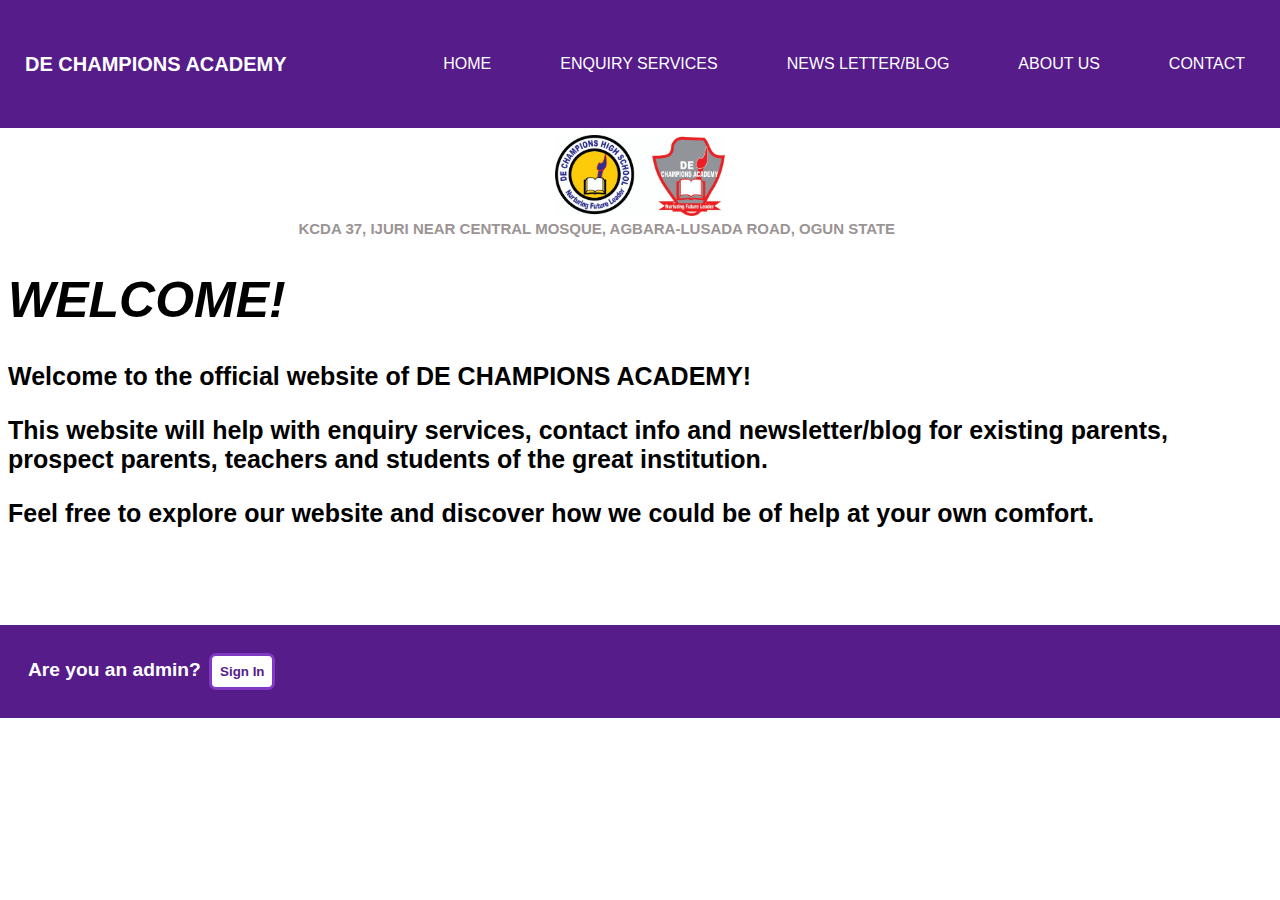
<file: index.html>
<!DOCTYPE html>

<html>
  <head>
    <link rel="stylesheet" href="dechampions.css
    ">
    <title>Dechampions Academy</title>
    <meta name="viewport"
    content="width=device-width, initial-scale=1.0">
  </head>
  <body>
    <header class="header">
      <div class="logo">
        <a href="#">
          <h2>DE CHAMPIONS ACADEMY</h2>
        </a>
      </div>

      <div class="navigation">
       <nav>

        <input type="checkbox" class="toggle-menu">
        <div class="hamburger"></div>

        <ul class="menu">
          <li><a href="index.html">HOME</a></li>
          <li><a href="#">ENQUIRY SERVICES</a>
            <ul class="dropdown-content">
              <li><a href="schoolbill.html">SCHOOL BILL</a></li>
              <li><a href="schoolcalender.html">SCHOOL CALENDER</a></li>
              <li><a href="school-bank-account-details.html">SCHOOL BANK ACCOUNT <br>DETAILS</a></li>
            </ul>
          </li>
          <li><a href="blog.html">NEWS LETTER/BLOG</a></li>
          <li><a href="about.html">ABOUT US</a></li>
          <li><a href="contact.html">CONTACT</a></li>
        </ul>
       </nav>
      </div>  
    </div>
    </header>
    <div class="school-info">
        <img class="second-logo" src="IMG-20231029-WA0000.jpg">
        <div class="address">
          KCDA 37, IJURI NEAR CENTRAL MOSQUE, AGBARA-LUSADA ROAD, OGUN STATE
        </div>
    </div>
    <h1 class="welcome">
      WELCOME!
    </h1>
    <div class=" welcome-message">
      <p>
        Welcome to the official website of DE CHAMPIONS ACADEMY!
      </p>
      <p>
        This website will help with enquiry services, contact info and newsletter/blog for existing parents, prospect parents, teachers and students of the great institution.
      </p>
      <p>
        Feel free to explore our website and discover how we could be of help at your own comfort.
      </p>
    </div>
    <footer>
      <p style="font-size: larger;
      font-weight: 700;
      display: inline;">
        Are you an admin?
      </p>
      <a href="sign.html" target="_blank"><button class="sign">Sign In</button></a>
    </footer>
  </body>
</html>
</file>
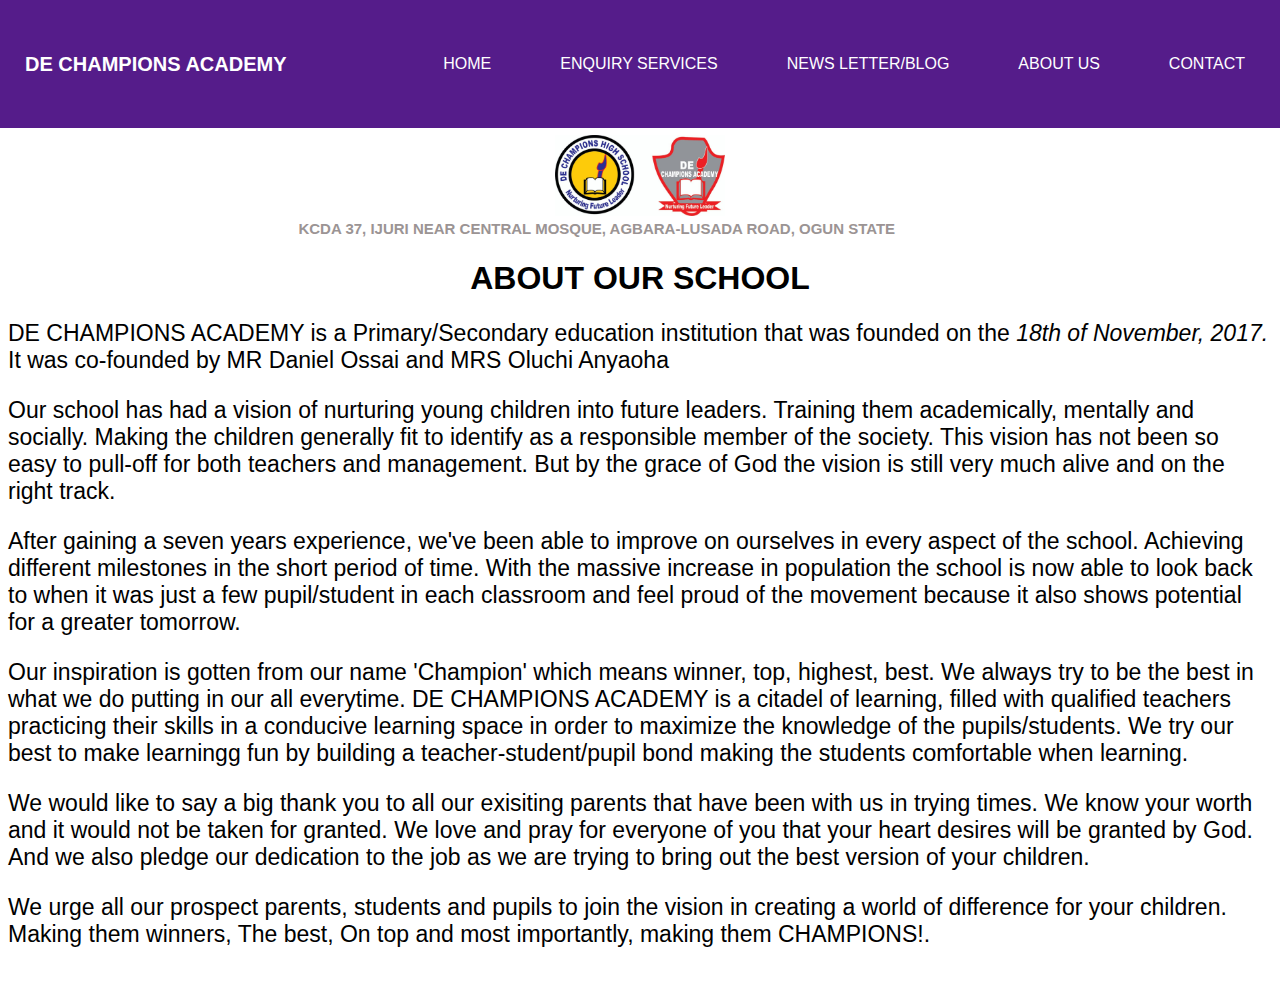
<file: about.html>
<!DOCTYPE html>

<html>
  <head>
    <link rel="stylesheet" href="about.css">
    <title>Dechampions Academy</title>
    <meta name="viewport"
    content="width=device-width, initial-scale=1.0">
  </head>
  <body>
    <header class="header">
      <div class="logo">
        <a href="#">
          <h2>DE CHAMPIONS ACADEMY</h2>
        </a>
      </div>

      <div class="navigation">
       <nav>

        <input type="checkbox" class="toggle-menu">
        <div class="hamburger"></div>

        <ul class="menu">
          <li><a href="index.html">HOME</a></li>
          <li><a href="#">ENQUIRY SERVICES</a>
            <ul class="dropdown-content">
              <li><a href="schoolbill.html">SCHOOL BILL</a></li>
              <li><a href="schoolcalender.html">SCHOOL CALENDER</a></li>
              <li><a href="school-bank-account-details.html">SCHOOL BANK ACCOUNT <br>DETAILS</a></li>
            </ul>
          </li>
          <li><a href="blog.html">NEWS LETTER/BLOG</a></li>
          <li><a href="about.html">ABOUT US</a></li>
          <li><a href="contact.html">CONTACT</a></li>
        </ul>
       </nav>
      </div>  
    </div>
    </header>
    <div class="school-info">
        <img class="second-logo" src="IMG-20231029-WA0000.jpg">
        <div class="address">
          KCDA 37, IJURI NEAR CENTRAL MOSQUE, AGBARA-LUSADA ROAD, OGUN STATE
        </div>
    </div>
    <h1 class="about">
      ABOUT OUR SCHOOL
    </h1>
    <div class="about-message">
      <p>
        DE CHAMPIONS ACADEMY is a Primary/Secondary education institution that was founded on the <span class="date">18th of November, 2017.</span>
        It was co-founded by MR Daniel Ossai and MRS Oluchi Anyaoha
      </p>
      <p>
        Our school has had a vision of nurturing young children into future leaders. Training them academically, mentally and socially. Making the children generally fit to identify as a responsible member of the society. This vision has not been so easy to pull-off for both teachers and management. But by the grace of God the vision is still very much alive and on the right track. 
      </p>
      <p>
        After gaining a seven years experience, we've been able to improve on ourselves in every aspect of the school. Achieving different milestones in the short period of time. With the massive increase in population the school is now able to look back to when it was just a few pupil/student in each classroom and feel proud of the movement because it also shows potential for a greater tomorrow.
      </p>
      <p>
        Our inspiration is gotten from our name 'Champion' which means winner, top, highest, best. We always try to be the best in what we do putting in our all everytime. DE CHAMPIONS ACADEMY is a citadel of learning, filled with qualified teachers practicing their skills in a conducive learning space in order to maximize the knowledge of the pupils/students. We try our best to make learningg fun by building a teacher-student/pupil bond making the students comfortable when learning.
      </p>
      <p>
        We would like to say a big thank you to all our exisiting parents that have been with us in trying times. We know your worth and it would not be taken for granted. We love and pray for everyone of you that your heart desires will be granted by God. And we also pledge our dedication to the job as we are trying to bring out the best version of your children.
      </p>
      <p>
        We urge all our prospect parents, students and pupils to join the vision in creating a world of difference for your children. Making them winners, The best, On top and most importantly, making them CHAMPIONS!.
      </p>
    </div>
  </body>
</html>
</file>
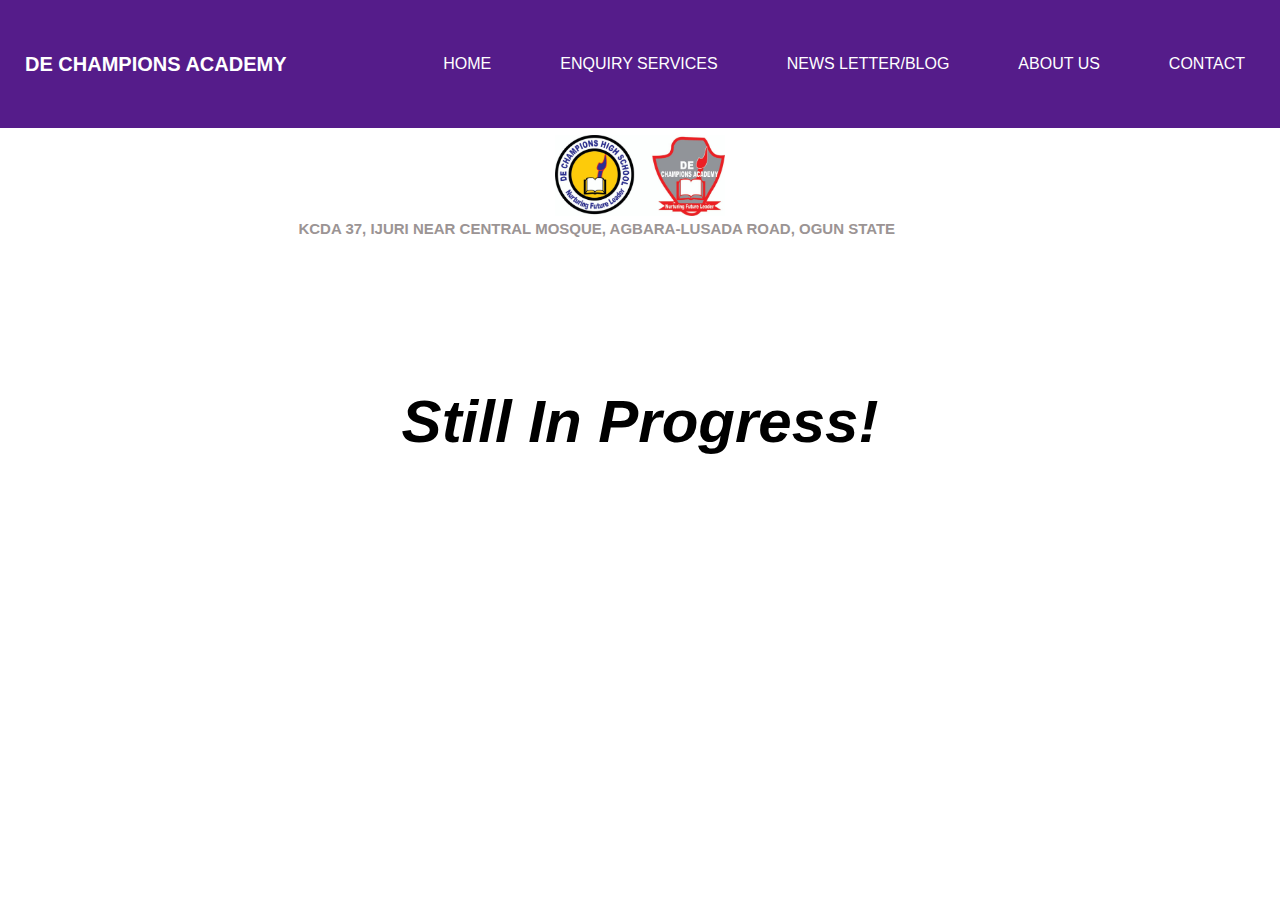
<file: blog.html>
<!DOCTYPE html>

<html>
  <head>
    <link rel="stylesheet" href="blog.css
    ">
    <title>Dechampions Academy</title>
    <meta name="viewport"
    content="width=device-width, initial-scale=1.0">
  </head>
  <body>
    <header class="header">
      <div class="logo">
        <a href="#">
          <h2>DE CHAMPIONS ACADEMY</h2>
        </a>
      </div>

      <div class="navigation">
       <nav>

        <input type="checkbox" class="toggle-menu">
        <div class="hamburger"></div>

        <ul class="menu">
          <li><a href="index.html">HOME</a></li>
          <li><a href="#">ENQUIRY SERVICES</a>
            <ul class="dropdown-content">
              <li><a href="schoolbill.html">SCHOOL BILL</a></li>
              <li><a href="schoolcalender.html">SCHOOL CALENDER</a></li>
              <li><a href="school-bank-account-details.html">SCHOOL BANK ACCOUNT <br>DETAILS</a></li>
            </ul>
          </li>
          <li><a href="blog.html">NEWS LETTER/BLOG</a></li>
          <li><a href="about.html">ABOUT US</a></li>
          <li><a href="contact.html">CONTACT</a></li>
        </ul>
       </nav>
      </div>  
    </div>
    </header>
    <div class="school-info">
        <img class="second-logo" src="IMG-20231029-WA0000.jpg">
        <div class="address">
          KCDA 37, IJURI NEAR CENTRAL MOSQUE, AGBARA-LUSADA ROAD, OGUN STATE
        </div>
    </div>
    <p>
      Still In Progress!
    </p>
  </body>
</html>
</file>
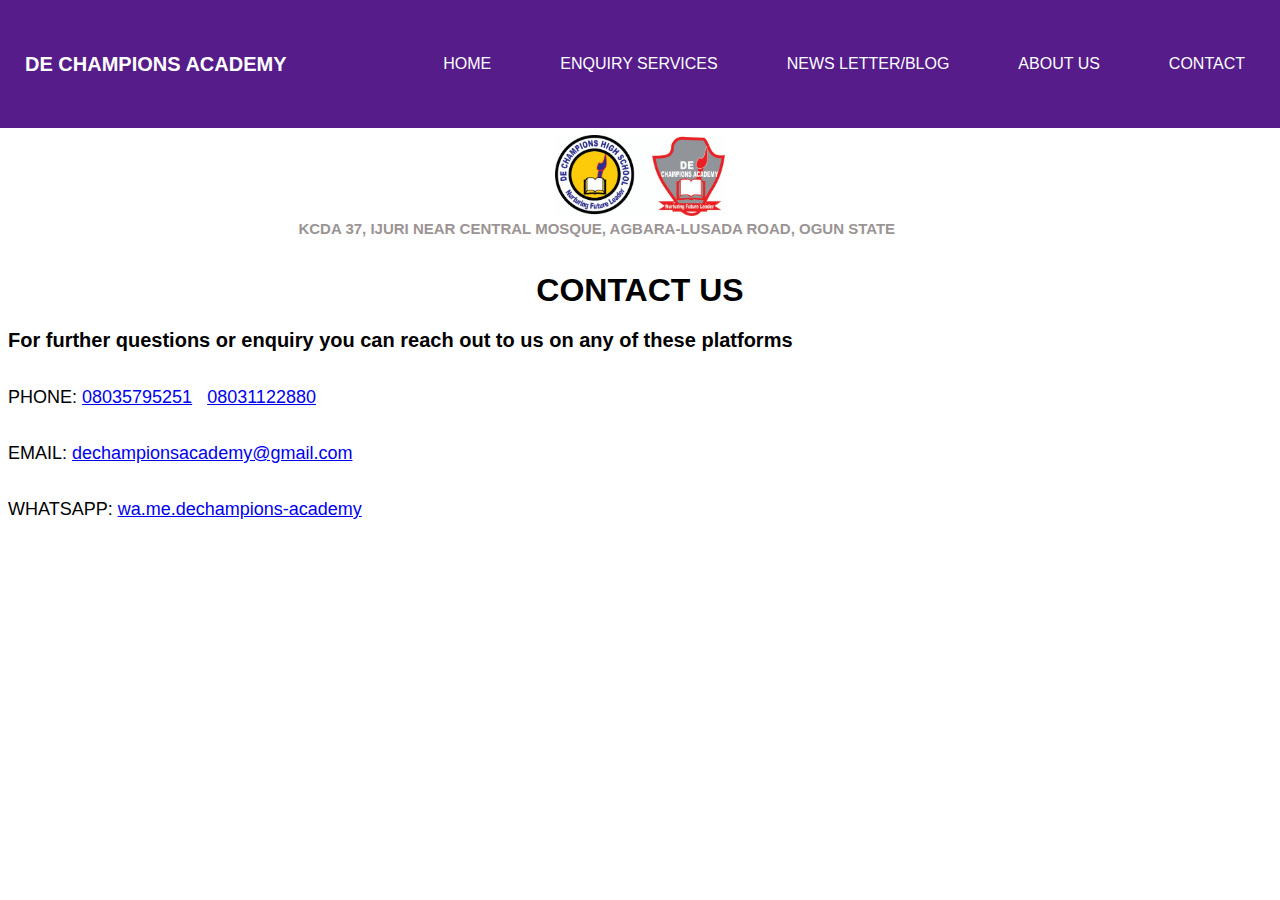
<file: contact.html>
<!DOCTYPE html>

<html>
  <head>
    <link rel="stylesheet" href="contact.css">
    <title>Dechampions Academy</title>
    <meta name="viewport"
    content="width=device-width, initial-scale=1.0">
  </head>
  <body>
    <header class="header">
      <div class="logo">
        <a href="#">
          <h2>DE CHAMPIONS ACADEMY</h2>
        </a>
      </div>

      <div class="navigation">
       <nav>

        <input type="checkbox" class="toggle-menu">
        <div class="hamburger"></div>

        <ul class="menu">
          <li><a href="index.html">HOME</a></li>
          <li><a href="#">ENQUIRY SERVICES</a>
            <ul class="dropdown-content">
              <li><a href="schoolbill.html">SCHOOL BILL</a></li>
              <li><a href="schoolcalender.html">SCHOOL CALENDER</a></li>
              <li><a href="school-bank-account-details.html">SCHOOL BANK ACCOUNT <br>DETAILS</a></li>
            </ul>
          </li>
          <li><a href="blog.html">NEWS LETTER/BLOG</a></li>
          <li><a href="about.html">ABOUT US</a></li>
          <li><a href="contact.html">CONTACT</a></li>
        </ul>
       </nav>
      </div>  
    </div>
    </header>
    <div class="school-info">
        <img class="second-logo" src="IMG-20231029-WA0000.jpg">
        <div class="address">
          KCDA 37, IJURI NEAR CENTRAL MOSQUE, AGBARA-LUSADA ROAD, OGUN STATE
        </div>
    </div>
        <h1>
          CONTACT US
        </h1>
        <p class="contact-message">
          For further questions or enquiry you can reach out to us on any of these platforms
        </p>
        <div class="contact-details">
          <p class="phone">
            PHONE: <a href="tel:08035795251">08035795251</a> <a class="num" href="tel:08031122880">08031122880</a> 
          </p>
          <P class="email">
            EMAIL: <a href="mailto:dechampionsacademy@gmail.com">dechampionsacademy@gmail.com</a>
          </p>
          <p class="whatsapp">
            WHATSAPP: <a href="https://wa.me/qr/IR4FMWDSZB2WD1" target="_blank">wa.me.dechampions-academy</a>
          </p>
        </div>
  </body>
</html>
</file>
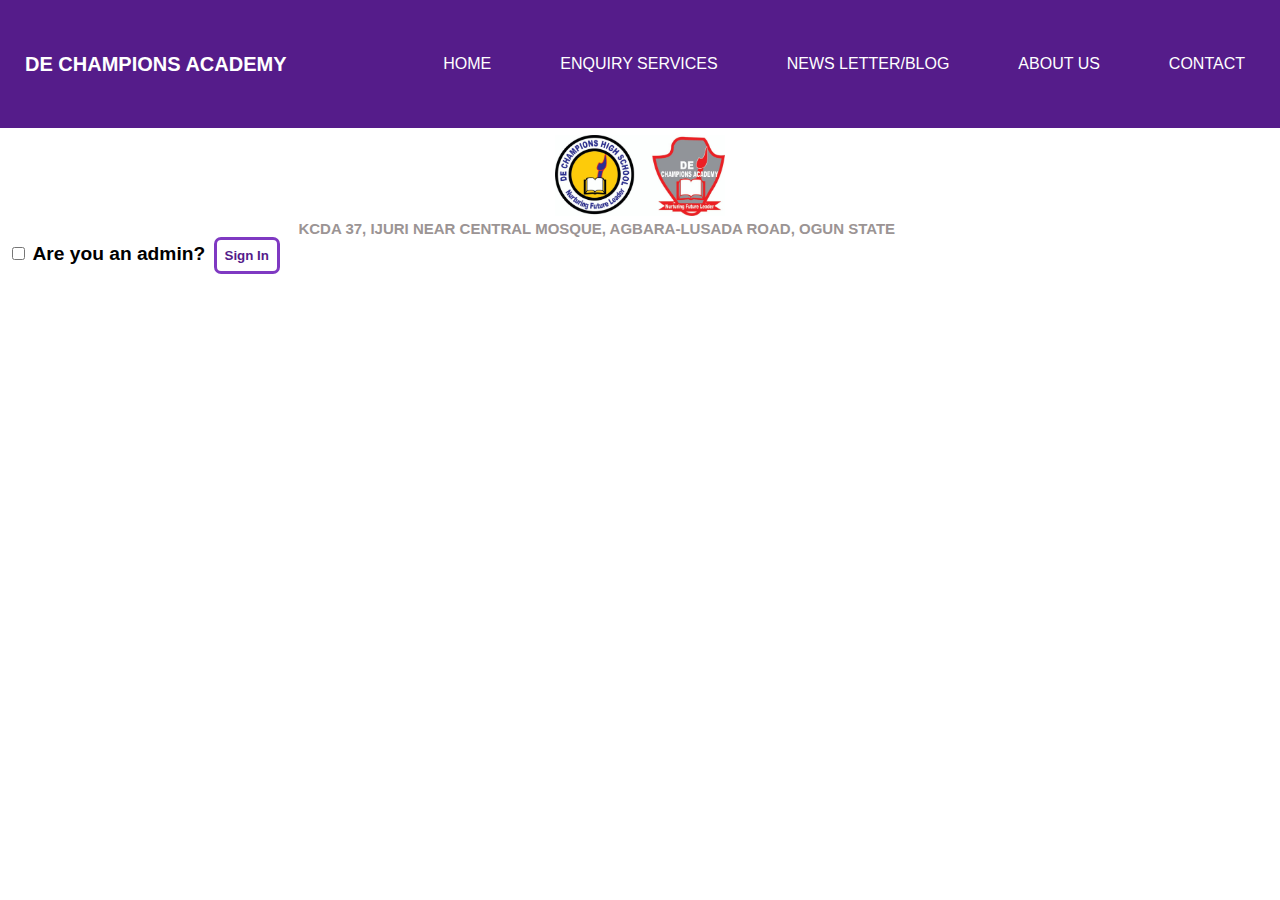
<file: dropdown.html>
<!DOCTYPE html>

<html>
  <head>
    <link rel="stylesheet" href="dropdown.css">
    <title>Dechampions Academy</title>
    <meta name="viewport"
    content="width=device-width, initial-scale=1.0">
  </head>
  <body>
    <header class="header">
      <div class="logo">
        <a href="#">
          <h2>DE CHAMPIONS ACADEMY</h2>
        </a>
      </div>

      <div class="navigation">
       <nav>

        <input type="checkbox" class="toggle-menu">
        <div class="hamburger"></div>

        <ul class="menu">
          <li><a href="dechampions.html">HOME</a></li>
          <li><a href="#">ENQUIRY SERVICES</a>
            <ul class="dropdown-content">
              <li><a href="#">SCHOOL BILL</a></li>
              <li><a href="#">SCHOOL CALENDER</a></li>
              <li><a href="#">SCHOOL BANK ACCOUNT <br>DETAILS</a></li>
            </ul>
          </li>
          <li><a href="#">NEWS LETTER/BLOG</a></li>
          <li><a href="about.html">ABOUT US</a></li>
          <li><a href="contact.html">CONTACT</a></li>
        </ul>
       </nav>
      </div>  
    </div>
    </header>
    <div class="school-info">
        <img class="second-logo" src="IMG-20231029-WA0000.jpg">
        <div class="address">
          KCDA 37, IJURI NEAR CENTRAL MOSQUE, AGBARA-LUSADA ROAD, OGUN STATE
        </div>
    </div>
    <input type="checkbox"
    <footer>
      <p style="font-size: larger;
      font-weight: 700;
      display: inline;">
        Are you an admin?
      </p>
      <a href="#"><button class="sign">Sign In</button></a>
    </footer>
 </body>
</file>
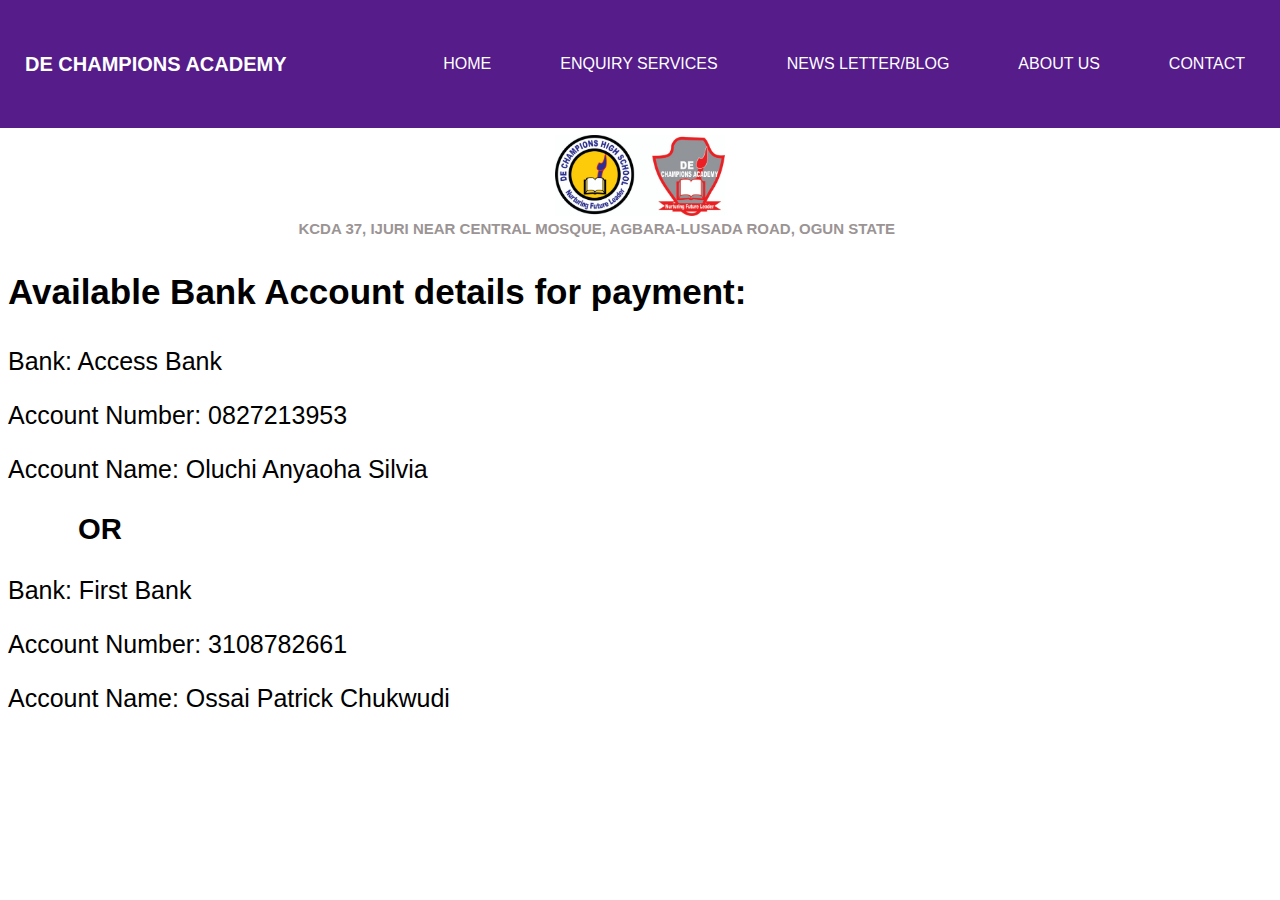
<file: school-bank-account-details.html>
<!DOCTYPE html>

<html>
  <head>
    <link rel="stylesheet" href="school-bank-account-details.css
   ">
    <title>Dechampions Academy</title>
    <meta name="viewport"
    content="width=device-width, initial-scale=1.0">
  </head>
  <body>
    <header class="header">
      <div class="logo">
        <a href="#">
          <h2>DE CHAMPIONS ACADEMY</h2>
        </a>
      </div>

      <div class="navigation">
       <nav>

        <input type="checkbox" class="toggle-menu">
        <div class="hamburger"></div>

        <ul class="menu">
          <li><a href="index.html">HOME</a></li>
          <li><a href="#">ENQUIRY SERVICES</a>
            <ul class="dropdown-content">
              <li><a href="schoolbill.html">SCHOOL BILL</a></li>
              <li><a href="schoolcalender.html">SCHOOL CALENDER</a></li>
              <li><a href="school-bank-account-details.html">SCHOOL BANK ACCOUNT <br>DETAILS</a></li>
            </ul>
          </li>
          <li><a href="blog.html">NEWS LETTER/BLOG</a></li>
          <li><a href="about.html">ABOUT US</a></li>
          <li><a href="contact.html">CONTACT</a></li>
        </ul>
       </nav>
      </div>  
    </div>
    </header>
    <div class="school-info">
        <img class="second-logo" src="IMG-20231029-WA0000.jpg">
        <div class="address">
          KCDA 37, IJURI NEAR CENTRAL MOSQUE, AGBARA-LUSADA ROAD, OGUN STATE
        </div>
    </div>
    <p style="font-size: 35px;
    font-weight: 700;">
      Available Bank Account details for payment:
    </p>
    <div class="account-details">
      <p>
      Bank: Access Bank
     </p> 
     <p>
       Account Number: 0827213953
     </p>
     <p>
       Account Name: Oluchi Anyaoha Silvia
     </p>
     <div>
      <h3 style="margin-left: 70px;">
        OR
      </h3>
     </div>
     <p>
      Bank: First Bank 
     </p>
     <p>
      Account Number: 3108782661
     </p>
     <p>
      Account Name: Ossai Patrick Chukwudi
     </p>
    </div>
  </body>
</html>
</file>
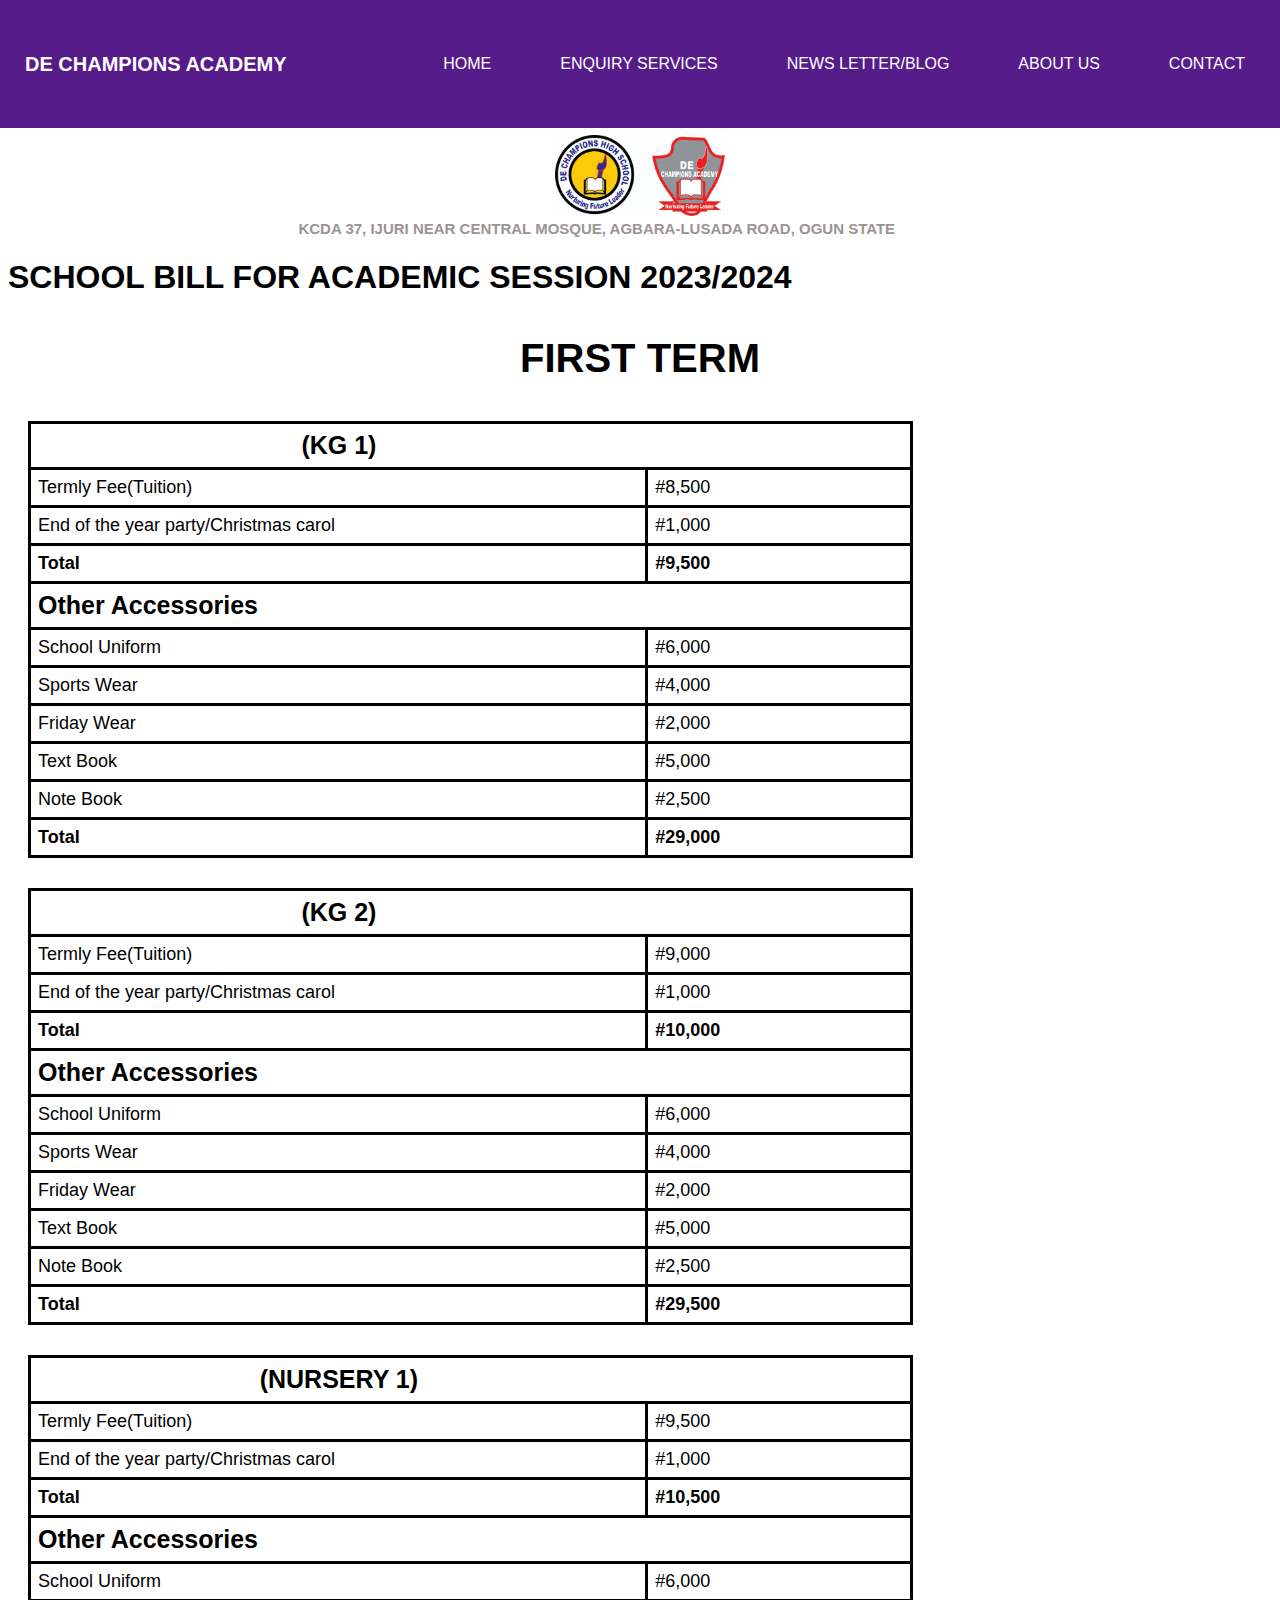
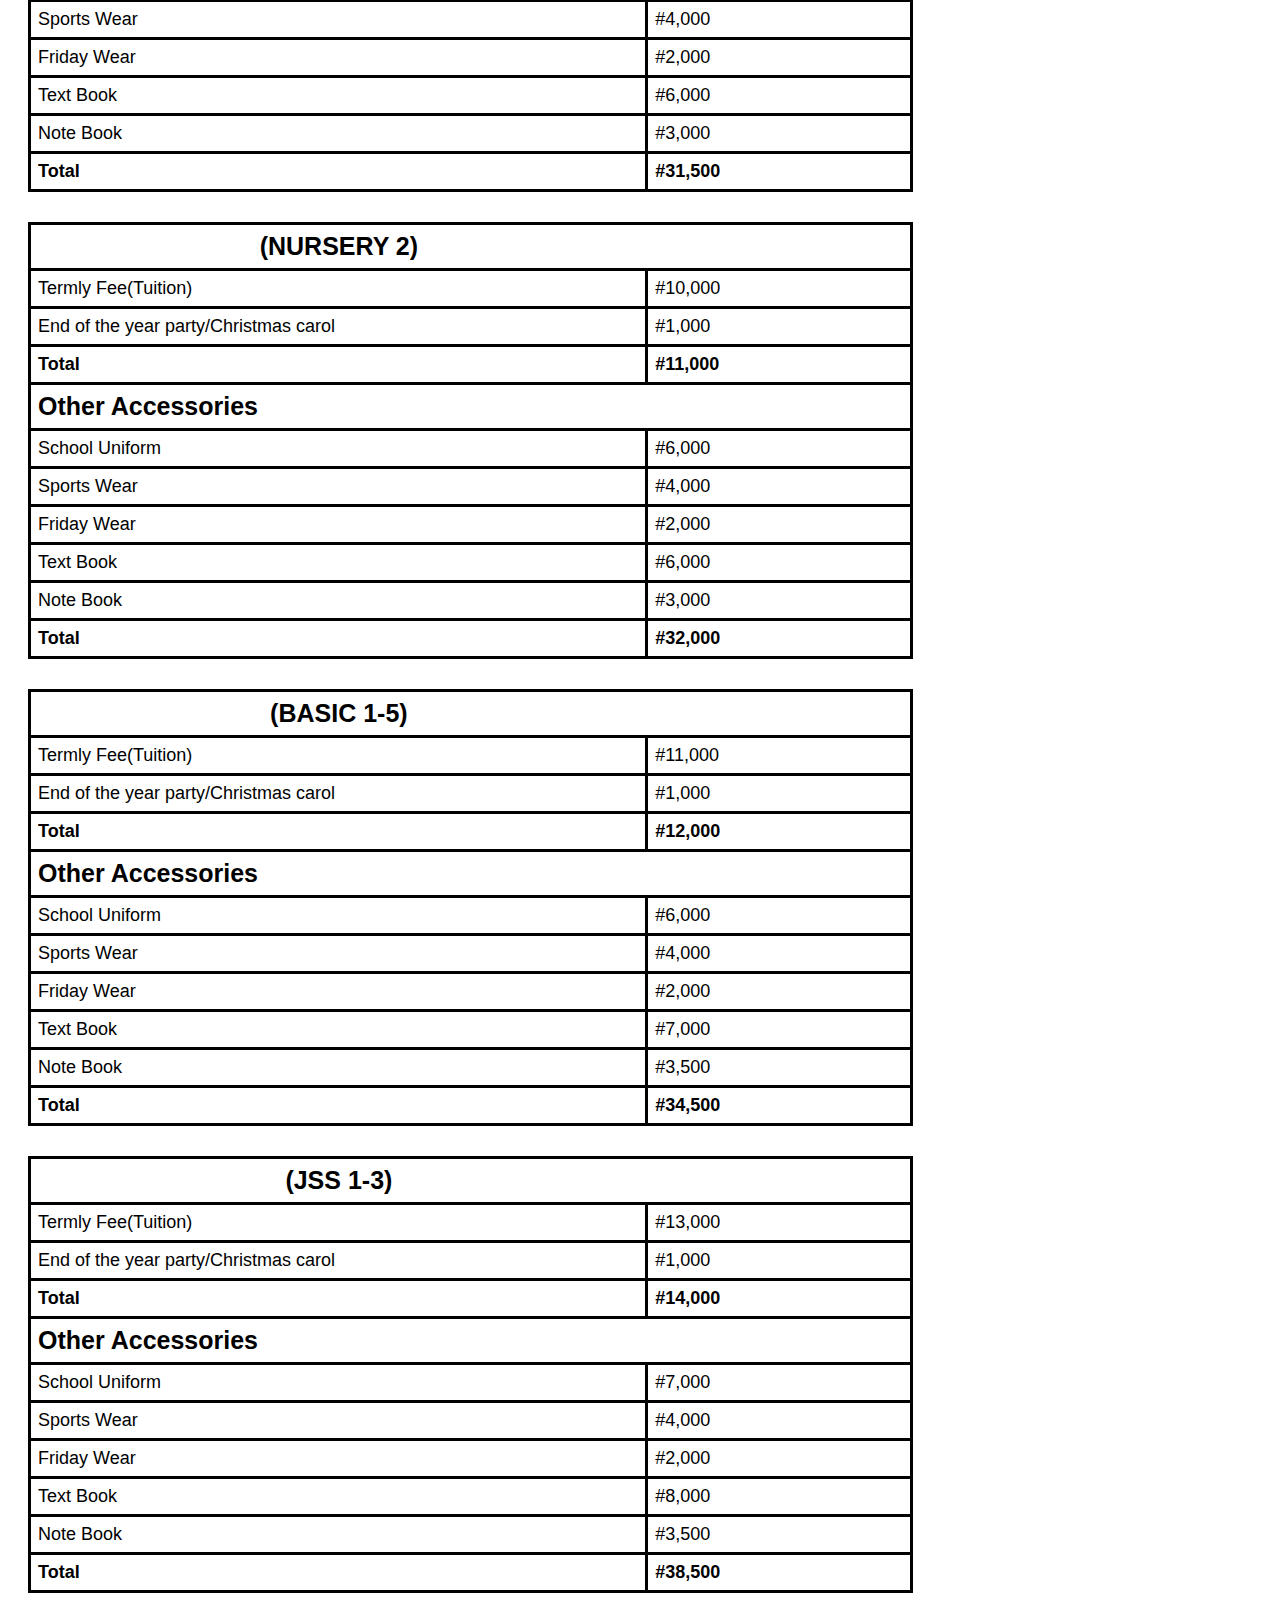
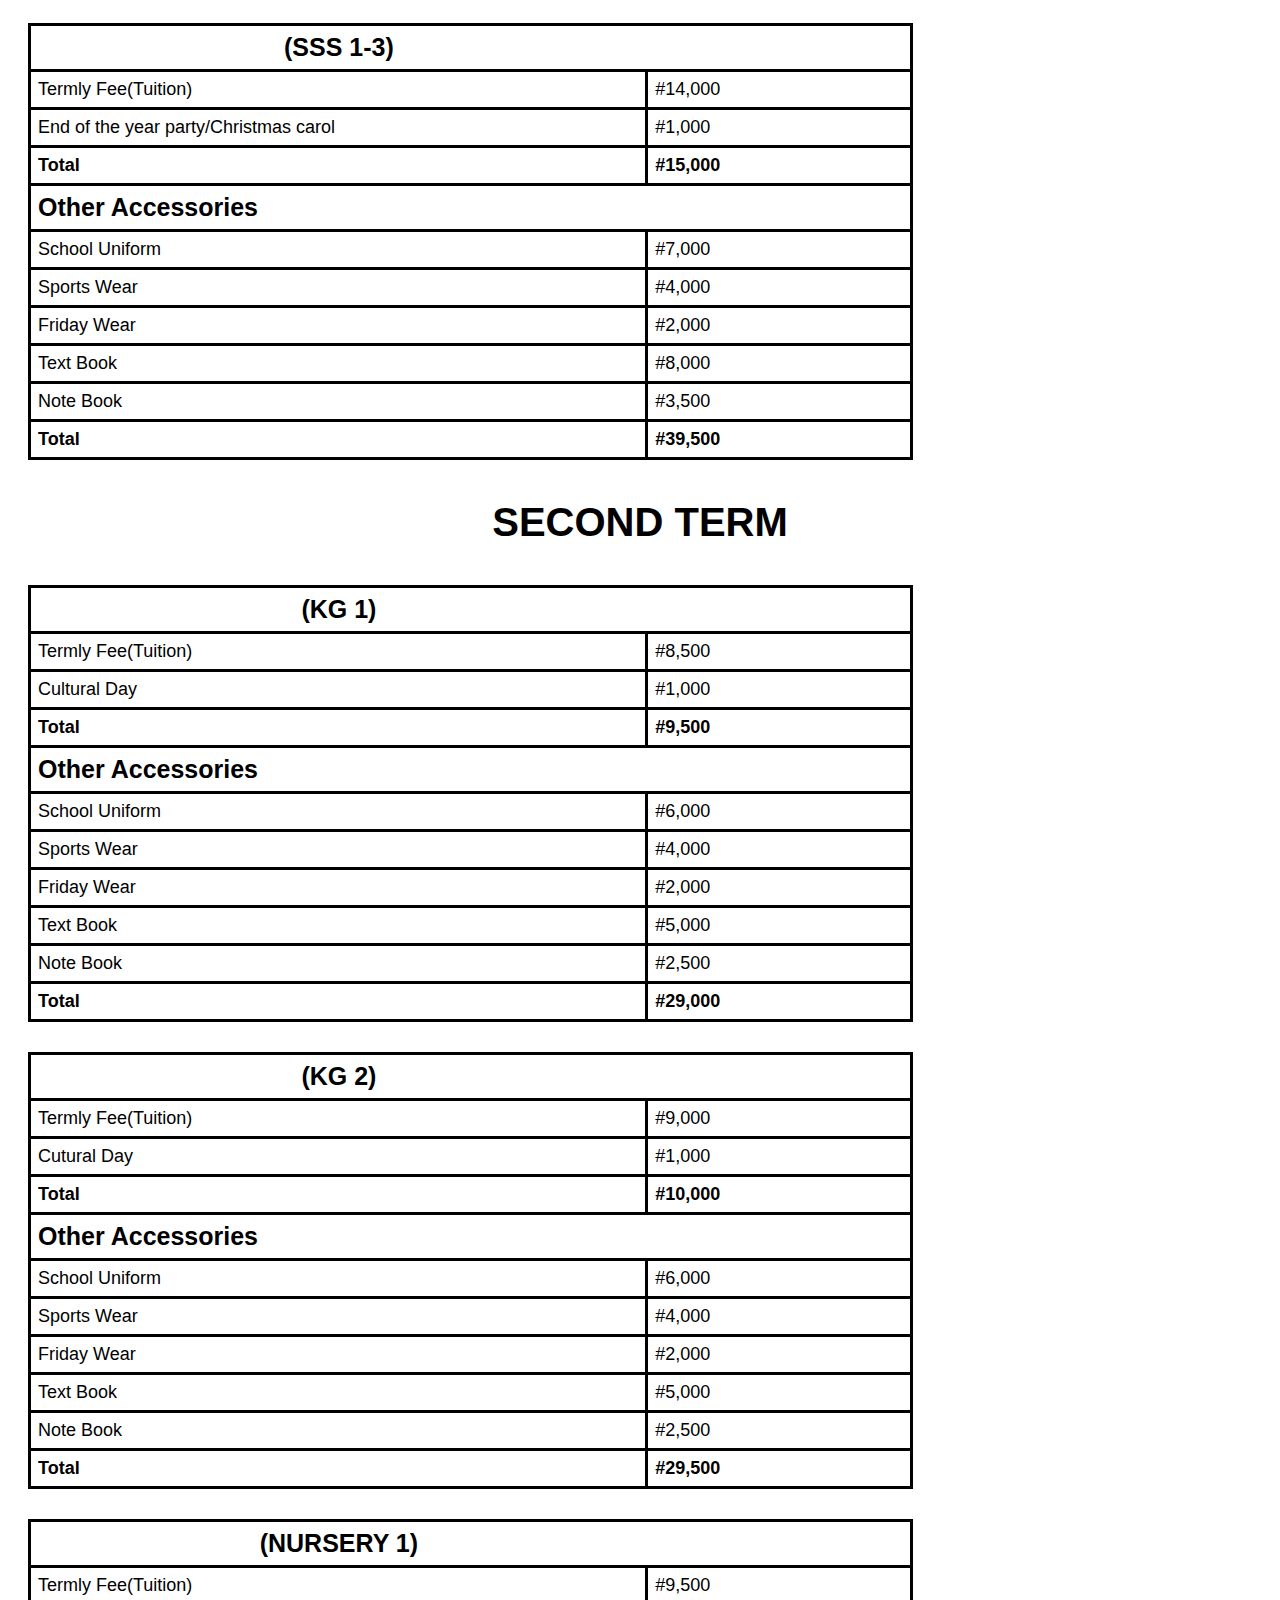
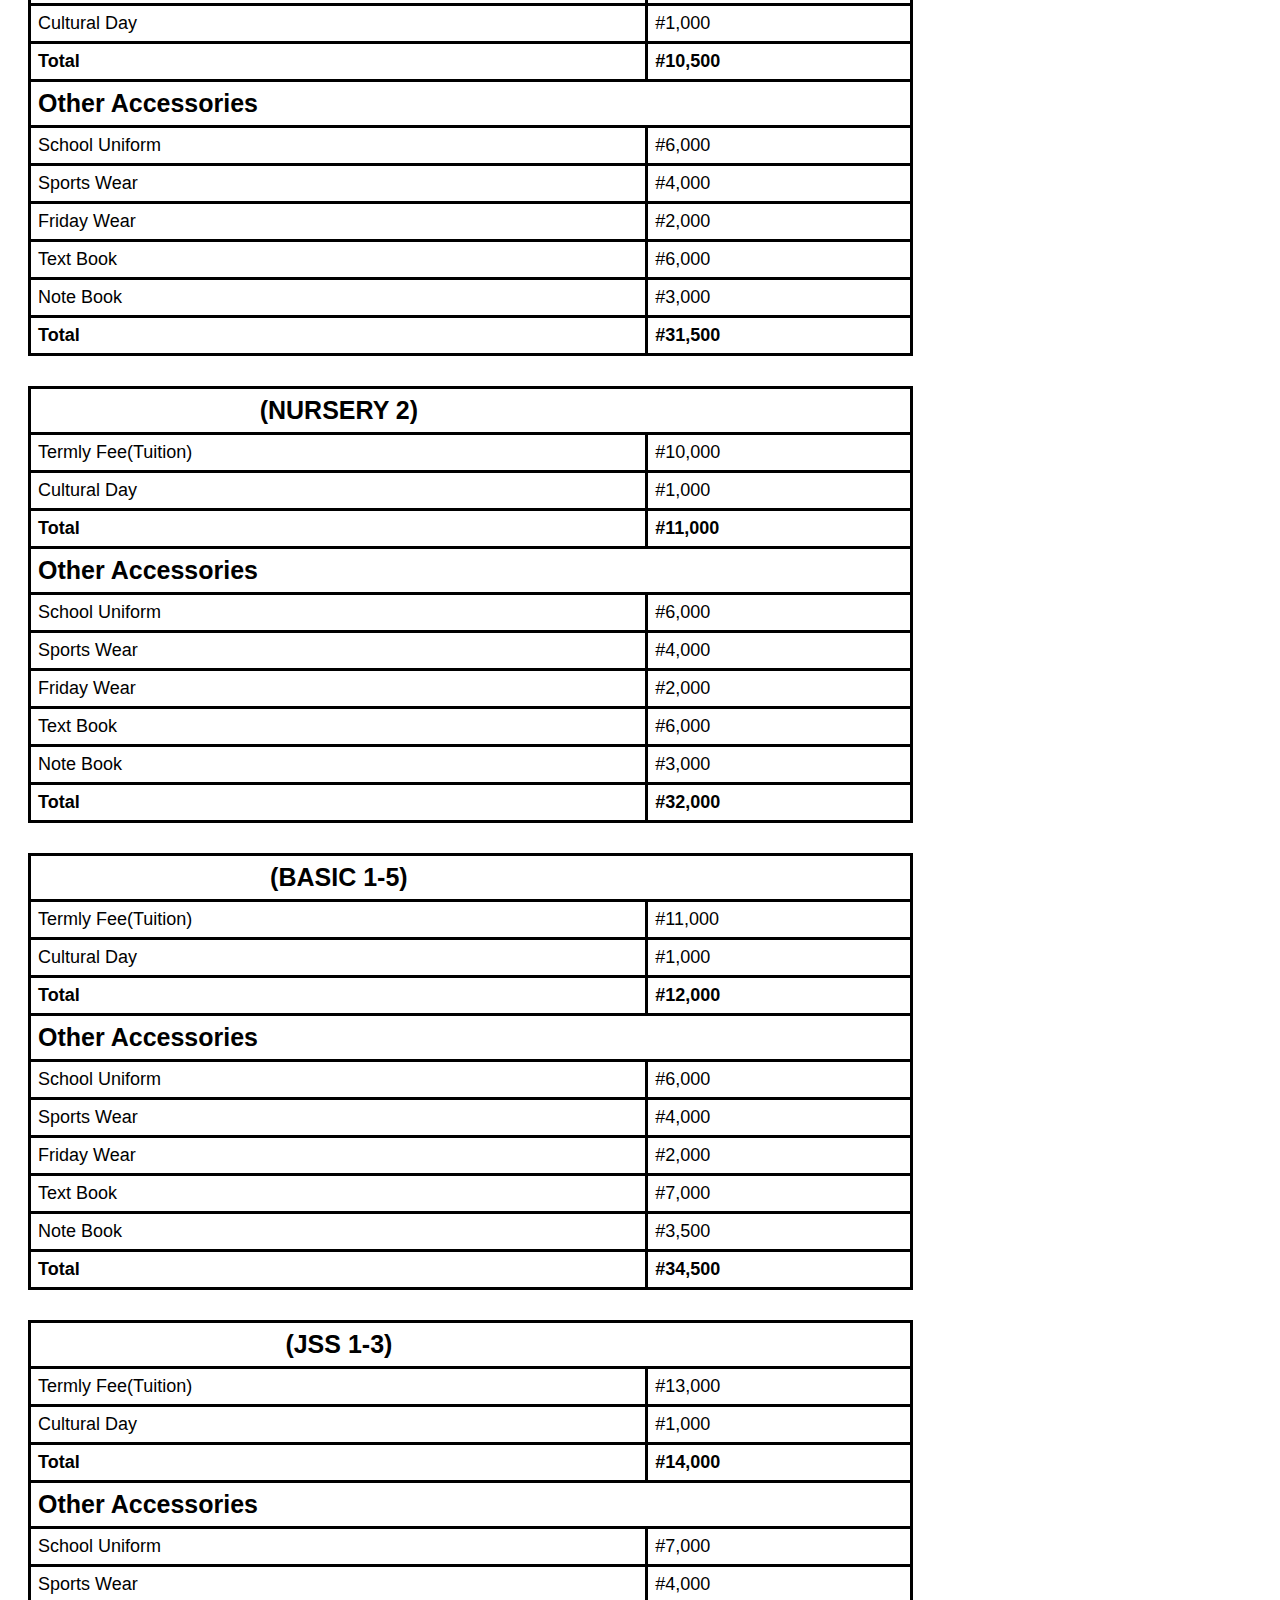
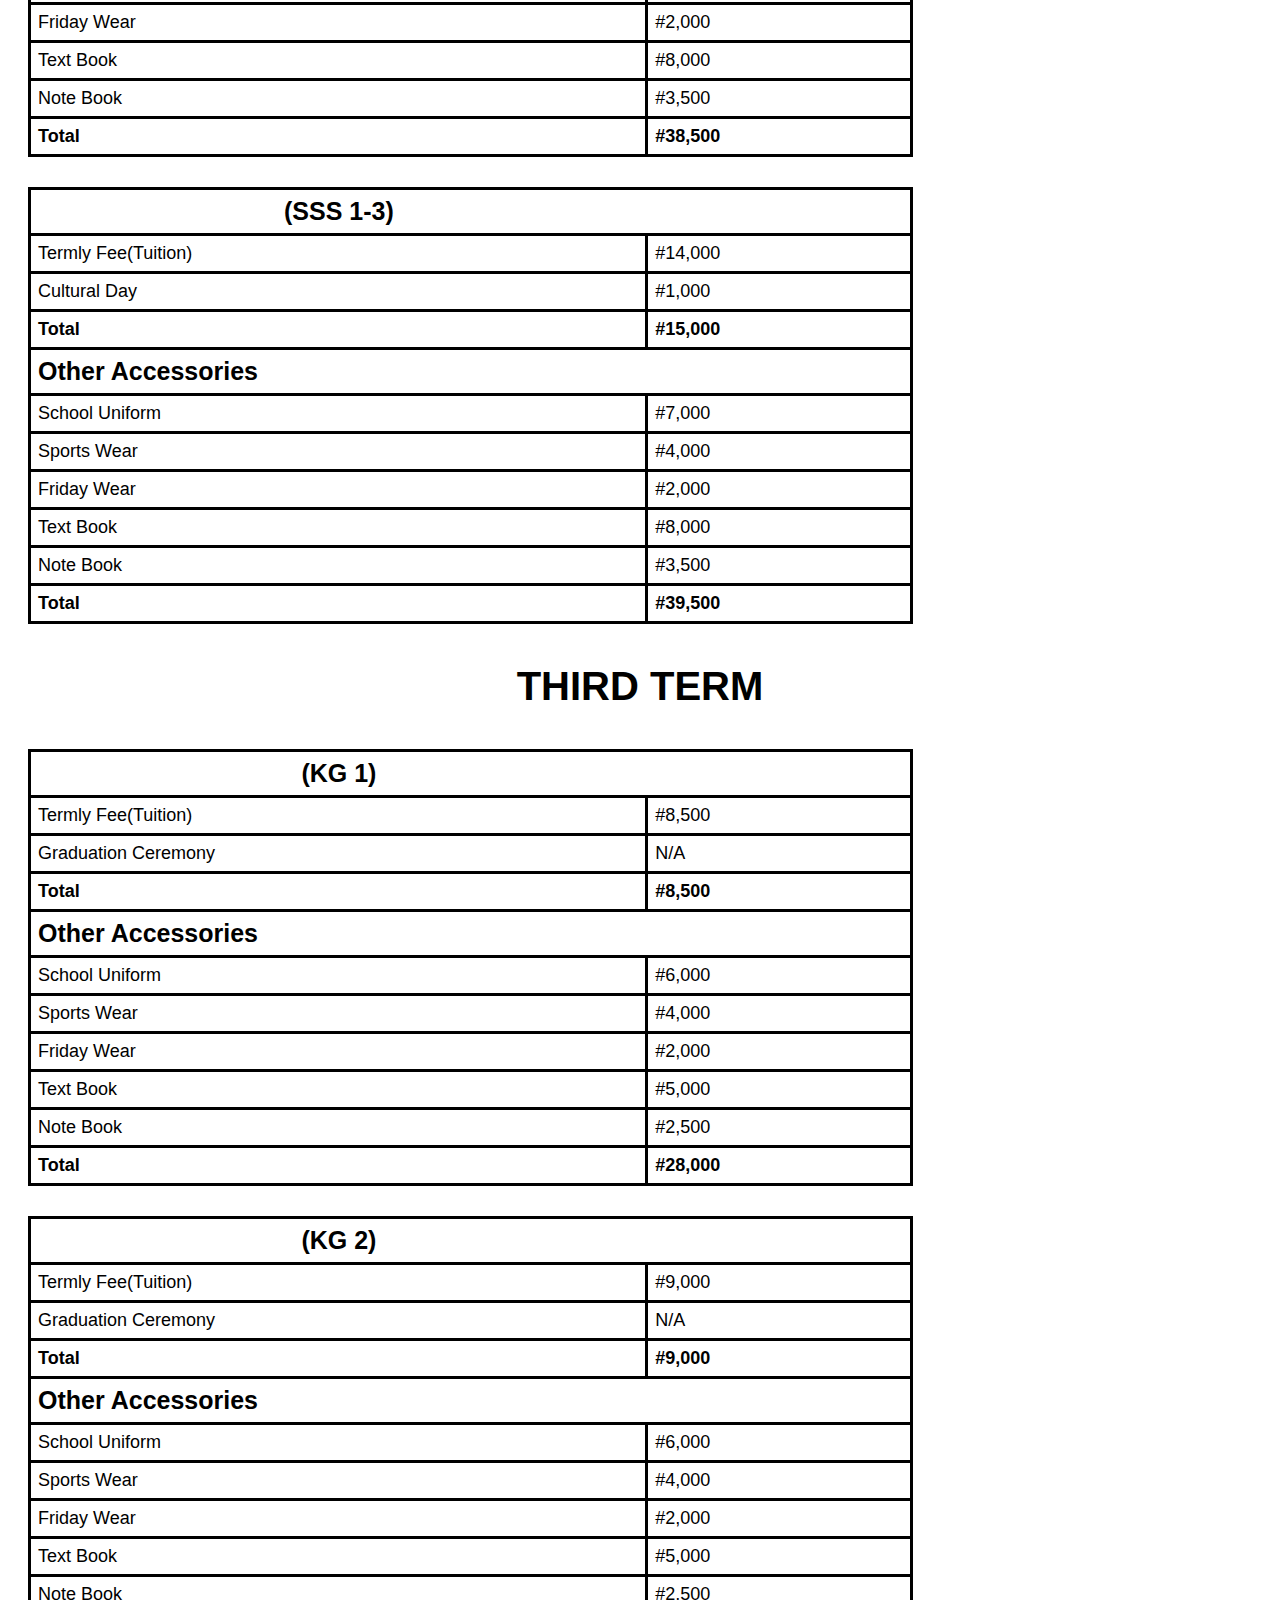
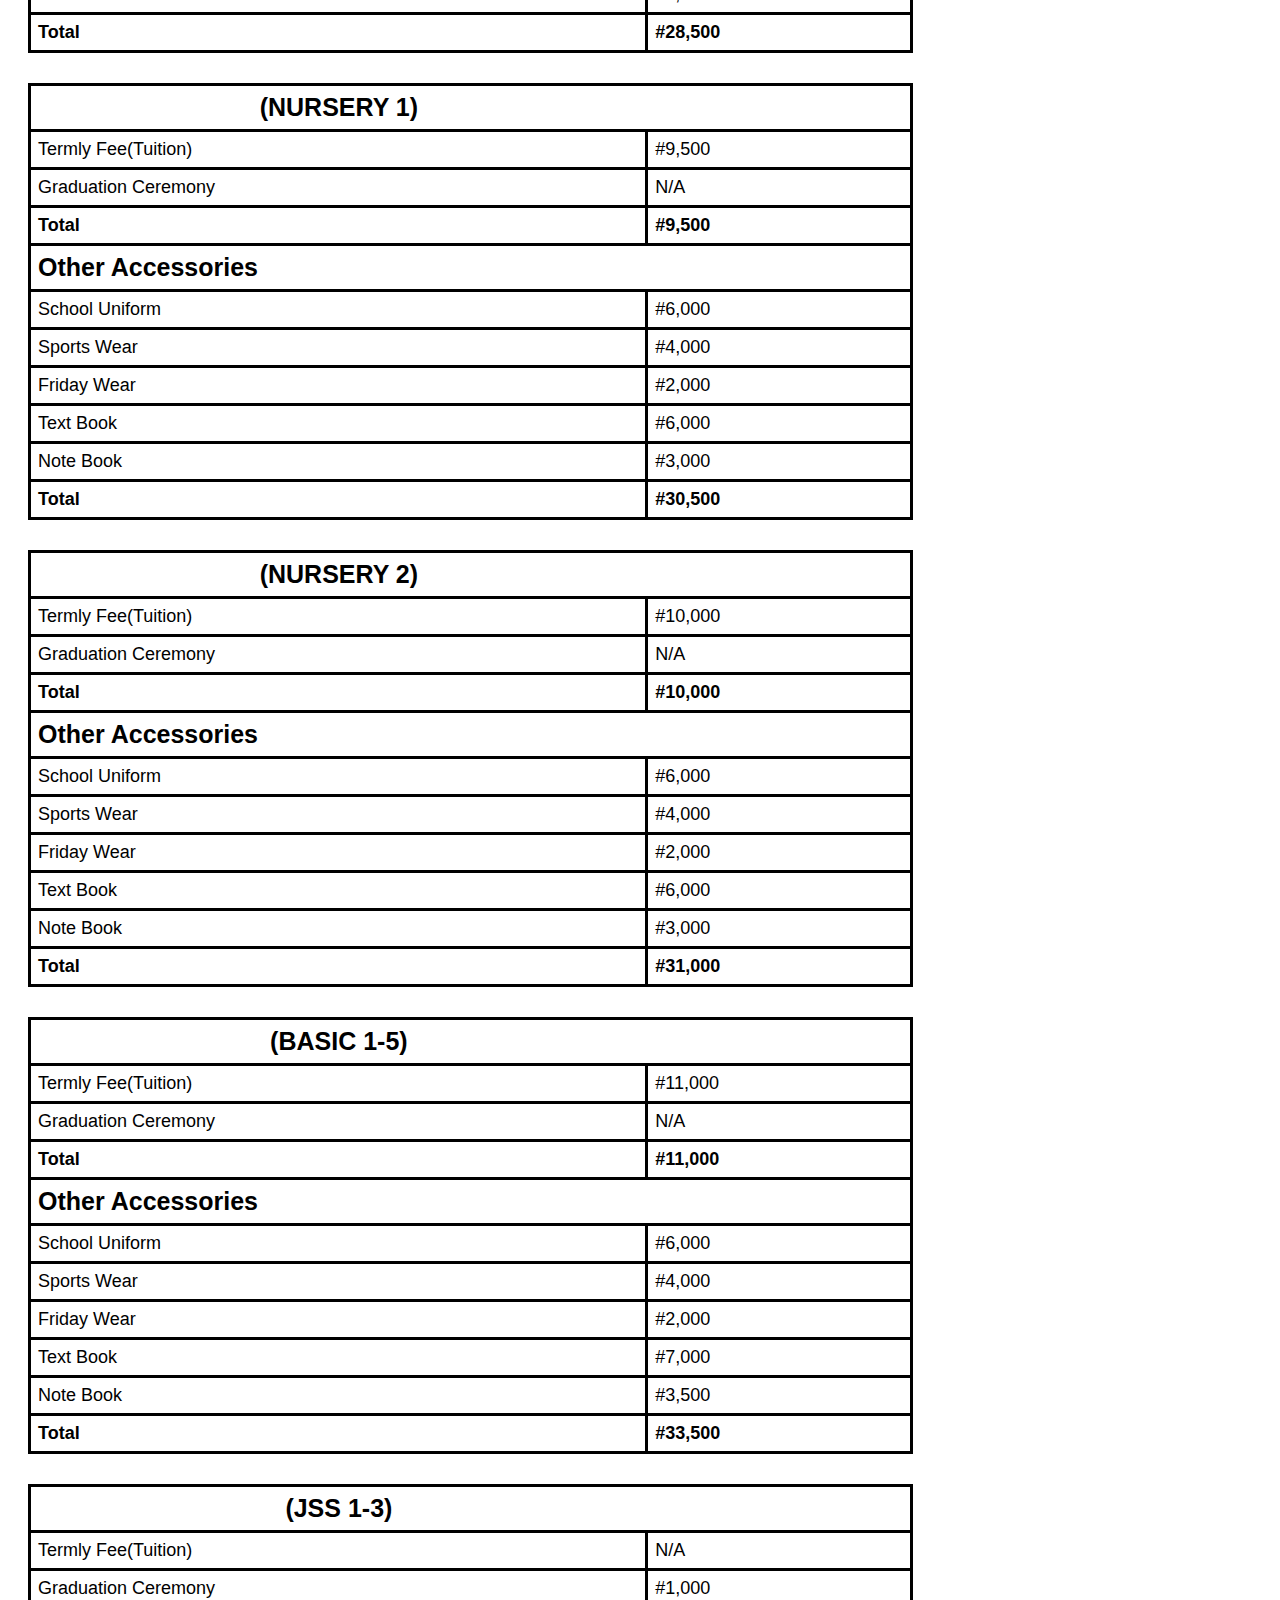
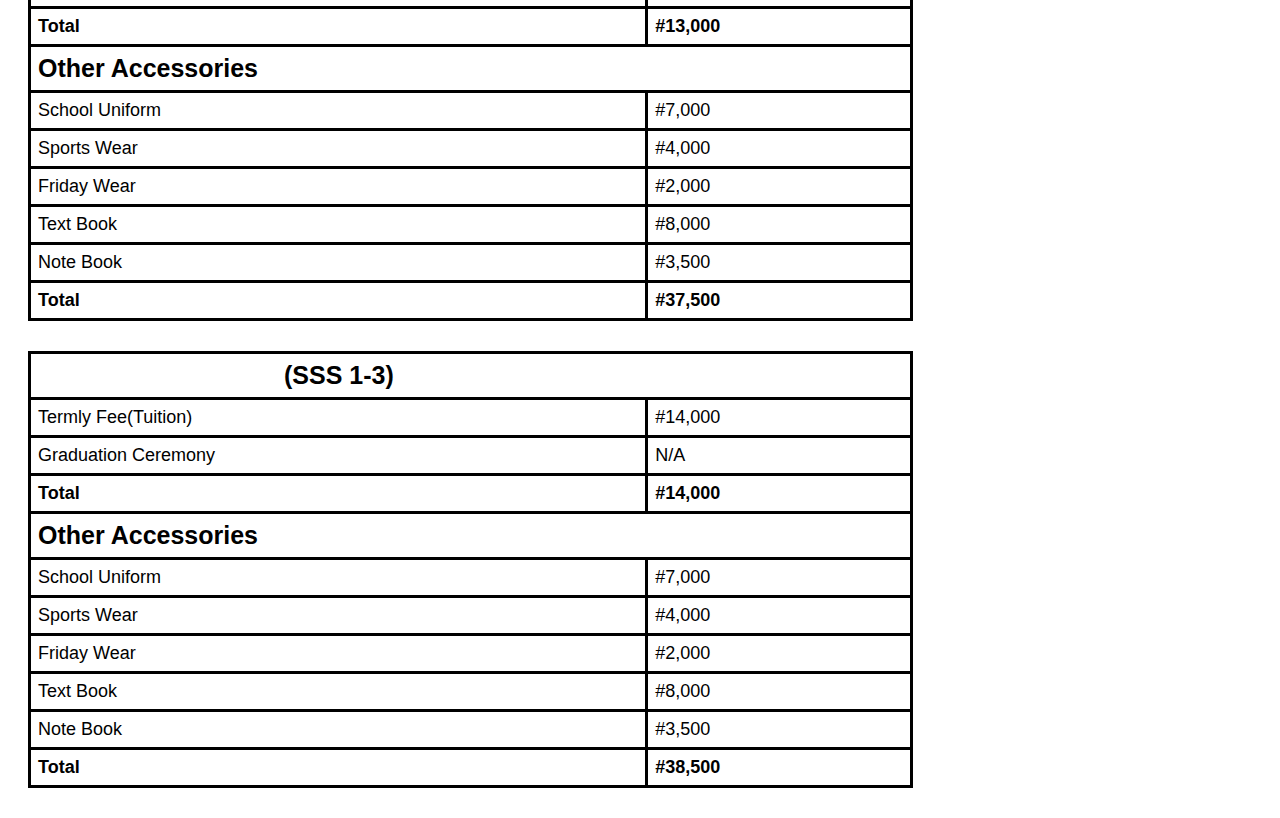
<file: schoolbill.html>
<!DOCTYPE html>

<html>
  <head>
    <link rel="stylesheet" href="schoolbill.css
    ">
    <title>Dechampions Academy</title>
    <meta name="viewport"
    content="width=device-width, initial-scale=1.0">
  </head>
  <body>
    <header class="header">
      <div class="logo">
        <a href="#">
          <h2>DE CHAMPIONS ACADEMY</h2>
        </a>
      </div>

      <div class="navigation">
       <nav>

        <input type="checkbox" class="toggle-menu">
        <div class="hamburger"></div>

        <ul class="menu">
          <li><a href="index.html">HOME</a></li>
          <li><a href="#">ENQUIRY SERVICES</a>
            <ul class="dropdown-content">
              <li><a href="schoolbill.html">SCHOOL BILL</a></li>
              <li><a href="schoolcalender.html">SCHOOL CALENDER</a></li>
              <li><a href="school-bank-account-details.html">SCHOOL BANK ACCOUNT <br>DETAILS</a></li>
            </ul>
          </li>
          <li><a href="blog.html">NEWS LETTER/BLOG</a></li>
          <li><a href="about.html">ABOUT US</a></li>
          <li><a href="contact.html">CONTACT</a></li>
        </ul>
       </nav>
      </div>  
    </div>
    </header>
    <div class="school-info">
        <img class="second-logo" src="IMG-20231029-WA0000.jpg">
        <div class="address">
          KCDA 37, IJURI NEAR CENTRAL MOSQUE, AGBARA-LUSADA ROAD, OGUN STATE
        </div>
    </div>
    <h1>
      SCHOOL BILL FOR ACADEMIC SESSION 2023/2024
    </h1>
    <h3 style="text-align: center;
    font-weight: bolder;
    font-size: 40px;">
      FIRST TERM
    </h3>
    <div class="school-bill">
      <table>
        <tr>
          <th>(KG 1)</th>
        </tr>
        <tr>
          <td>Termly Fee(Tuition)</td>
          <td>#8,500</td>
        </tr>
        <tr>
          <td>End of the year party/Christmas carol</td>
          <td>#1,000</td>
        </tr>
        <tr class="total">
          <td>Total</td>
          <td>#9,500</td>
        </tr>
        <tr>
          <td class="new">Other Accessories</td>
        </tr>
        <tr>
          <td>School Uniform</td>
          <td>#6,000</td>
        </tr>
        <tr>
          <td>Sports Wear</td>
          <td>#4,000</td>
        </tr>
        <tr>
          <td>Friday Wear</td>
          <td>#2,000</td>
        </tr>
        <tr>
          <td>Text Book</td>
          <td>#5,000</td>
        </tr>
        <tr>
          <td>Note Book</td>
          <td>#2,500</td>
        </tr>
        <tr class="total">
          <td>Total</td>
          <td>#29,000</td>
        </tr>
      </table>
      <table>
        <tr>
          <th>(KG 2)</th>
        </tr>
        <tr>
          <td>Termly Fee(Tuition)</td>
          <td>#9,000</td>
        </tr>
        <tr>
          <td>End of the year party/Christmas carol</td>
          <td>#1,000</td>
        </tr>
        <tr class="total">
          <td>Total</td>
          <td>#10,000</td>
        </tr>
        <tr>
          <td class="new">Other Accessories</td>
        </tr>
        <tr>
          <td>School Uniform</td>
          <td>#6,000</td>
        </tr>
        <tr>
          <td>Sports Wear</td>
          <td>#4,000</td>
        </tr>
        <tr>
          <td>Friday Wear</td>
          <td>#2,000</td>
        </tr>
        <tr>
          <td>Text Book</td>
          <td>#5,000</td>
        </tr>
        <tr>
          <td>Note Book</td>
          <td>#2,500</td>
        </tr>
        <tr class="total">
          <td>Total</td>
          <td>#29,500</td>
        </tr>
      </table>
      <table>
        <tr>
          <th>(NURSERY 1)</th>
        </tr>
        <tr>
          <td>Termly Fee(Tuition)</td>
          <td>#9,500</td>
        </tr>
        <tr>
          <td>End of the year party/Christmas carol</td>
          <td>#1,000</td>
        </tr>
        <tr class="total">
          <td>Total</td>
          <td>#10,500</td>
        </tr>
        <tr>
          <td class="new">Other Accessories</td>
        </tr>
        <tr>
          <td>School Uniform</td>
          <td>#6,000</td>
        </tr>
        <tr>
          <td>Sports Wear</td>
          <td>#4,000</td>
        </tr>
        <tr>
          <td>Friday Wear</td>
          <td>#2,000</td>
        </tr>
        <tr>
          <td>Text Book</td>
          <td>#6,000</td>
        </tr>
        <tr>
          <td>Note Book</td>
          <td>#3,000</td>
        </tr>
        <tr class="total">
          <td>Total</td>
          <td>#31,500</td>
        </tr>
      </table>
      <table>
        <tr>
          <th>(NURSERY 2)</th>
        </tr>
        <tr>
          <td>Termly Fee(Tuition)</td>
          <td>#10,000</td>
        </tr>
        <tr>
          <td>End of the year party/Christmas carol</td>
          <td>#1,000</td>
        </tr>
        <tr class="total">
          <td>Total</td>
          <td>#11,000</td>
        </tr>
        <tr>
          <td class="new">Other Accessories</td>
        </tr>
        <tr>
          <td>School Uniform</td>
          <td>#6,000</td>
        </tr>
        <tr>
          <td>Sports Wear</td>
          <td>#4,000</td>
        </tr>
        <tr>
          <td>Friday Wear</td>
          <td>#2,000</td>
        </tr>
        <tr>
          <td>Text Book</td>
          <td>#6,000</td>
        </tr>
        <tr>
          <td>Note Book</td>
          <td>#3,000</td>
        </tr>
        <tr class="total">
          <td>Total</td>
          <td>#32,000</td>
        </tr>
      </table>
        <table>
          <tr>
            <th>(BASIC 1-5)</th>
          </tr>
          <tr>
            <td>Termly Fee(Tuition)</td>
            <td>#11,000</td>
          </tr>
          <tr>
            <td>End of the year party/Christmas carol</td>
            <td>#1,000</td>
          </tr>
          <tr class="total">
            <td>Total</td>
            <td>#12,000</td>
          </tr>
          <tr>
            <td class="new">Other Accessories</td>
          </tr>
          <tr>
            <td>School Uniform</td>
            <td>#6,000</td>
          </tr>
          <tr>
            <td>Sports Wear</td>
            <td>#4,000</td>
          </tr>
          <tr>
            <td>Friday Wear</td>
            <td>#2,000</td>
          </tr>
          <tr>
            <td>Text Book</td>
            <td>#7,000</td>
          </tr>
          <tr>
            <td>Note Book</td>
            <td>#3,500</td>
          </tr>
          <tr class="total">
            <td>Total</td>
            <td>#34,500</td>
          </tr>
        </table>
          <table>
            <tr>
              <th>(JSS 1-3)</th>
            </tr>
            <tr>
              <td>Termly Fee(Tuition)</td>
              <td>#13,000</td>
            </tr>
            <tr>
              <td>End of the year party/Christmas carol</td>
              <td>#1,000</td>
            </tr>
            <tr class="total">
              <td>Total</td>
              <td>#14,000</td>
            </tr>
            <tr>
              <td class="new">Other Accessories</td>
            </tr>
            <tr>
              <td>School Uniform</td>
              <td>#7,000</td>
            </tr>
            <tr>
              <td>Sports Wear</td>
              <td>#4,000</td>
            </tr>
            <tr>
              <td>Friday Wear</td>
              <td>#2,000</td>
            </tr>
            <tr>
              <td>Text Book</td>
              <td>#8,000</td>
            </tr>
            <tr>
              <td>Note Book</td>
              <td>#3,500</td>
            </tr>
            <tr class="total">
              <td>Total</td>
              <td>#38,500</td>
            </tr>
          </table>
            <table>
              <tr>
                <th>(SSS 1-3)</th>
              </tr>
              <tr>
                <td>Termly Fee(Tuition)</td>
                <td>#14,000</td>
              </tr>
              <tr>
                <td>End of the year party/Christmas carol</td>
                <td>#1,000</td>
              </tr>
              <tr class="total">
                <td>Total</td>
                <td>#15,000</td>
              </tr>
              <tr>
                <td class="new">Other Accessories</td>
              </tr>
              <tr>
                <td>School Uniform</td>
                <td>#7,000</td>
              </tr>
              <tr>
                <td>Sports Wear</td>
                <td>#4,000</td>
              </tr>
              <tr>
                <td>Friday Wear</td>
                <td>#2,000</td>
              </tr>
              <tr>
                <td>Text Book</td>
                <td>#8,000</td>
              </tr>
              <tr>
                <td>Note Book</td>
                <td>#3,500</td>
              </tr>
              <tr class="total">
                <td>Total</td>
                <td>#39,500</td>
              </tr>
            </table>
          </div>
            <h3 style="text-align: center;
    font-weight: bolder;
    font-size: 40px;">
      SECOND TERM
    </h3>
    <div class="school-bill">
      <table>
        <tr>
          <th>(KG 1)</th>
        </tr>
        <tr>
          <td>Termly Fee(Tuition)</td>
          <td>#8,500</td>
        </tr>
        <tr>
          <td>Cultural Day</td>
          <td>#1,000</td>
        </tr>
        <tr class="total">
          <td>Total</td>
          <td>#9,500</td>
        </tr>
        <tr>
          <td class="new">Other Accessories</td>
        </tr>
        <tr>
          <td>School Uniform</td>
          <td>#6,000</td>
        </tr>
        <tr>
          <td>Sports Wear</td>
          <td>#4,000</td>
        </tr>
        <tr>
          <td>Friday Wear</td>
          <td>#2,000</td>
        </tr>
        <tr>
          <td>Text Book</td>
          <td>#5,000</td>
        </tr>
        <tr>
          <td>Note Book</td>
          <td>#2,500</td>
        </tr>
        <tr class="total">
          <td>Total</td>
          <td>#29,000</td>
        </tr>
      </table>
      <table>
        <tr>
          <th>(KG 2)</th>
        </tr>
        <tr>
          <td>Termly Fee(Tuition)</td>
          <td>#9,000</td>
        </tr>
        <tr>
          <td>Cutural Day</td>
          <td>#1,000</td>
        </tr>
        <tr class="total">
          <td>Total</td>
          <td>#10,000</td>
        </tr>
        <tr>
          <td class="new">Other Accessories</td>
        </tr>
        <tr>
          <td>School Uniform</td>
          <td>#6,000</td>
        </tr>
        <tr>
          <td>Sports Wear</td>
          <td>#4,000</td>
        </tr>
        <tr>
          <td>Friday Wear</td>
          <td>#2,000</td>
        </tr>
        <tr>
          <td>Text Book</td>
          <td>#5,000</td>
        </tr>
        <tr>
          <td>Note Book</td>
          <td>#2,500</td>
        </tr>
        <tr class="total">
          <td>Total</td>
          <td>#29,500</td>
        </tr>
      </table>
      <table>
        <tr>
          <th>(NURSERY 1)</th>
        </tr>
        <tr>
          <td>Termly Fee(Tuition)</td>
          <td>#9,500</td>
        </tr>
        <tr>
          <td>Cultural Day</td>
          <td>#1,000</td>
        </tr>
        <tr class="total">
          <td>Total</td>
          <td>#10,500</td>
        </tr>
        <tr>
          <td class="new">Other Accessories</td>
        </tr>
        <tr>
          <td>School Uniform</td>
          <td>#6,000</td>
        </tr>
        <tr>
          <td>Sports Wear</td>
          <td>#4,000</td>
        </tr>
        <tr>
          <td>Friday Wear</td>
          <td>#2,000</td>
        </tr>
        <tr>
          <td>Text Book</td>
          <td>#6,000</td>
        </tr>
        <tr>
          <td>Note Book</td>
          <td>#3,000</td>
        </tr>
        <tr class="total">
          <td>Total</td>
          <td>#31,500</td>
        </tr>
      </table>
      <table>
        <tr>
          <th>(NURSERY 2)</th>
        </tr>
        <tr>
          <td>Termly Fee(Tuition)</td>
          <td>#10,000</td>
        </tr>
        <tr>
          <td>Cultural Day</td>
          <td>#1,000</td>
        </tr>
        <tr class="total">
          <td>Total</td>
          <td>#11,000</td>
        </tr>
        <tr>
          <td class="new">Other Accessories</td>
        </tr>
        <tr>
          <td>School Uniform</td>
          <td>#6,000</td>
        </tr>
        <tr>
          <td>Sports Wear</td>
          <td>#4,000</td>
        </tr>
        <tr>
          <td>Friday Wear</td>
          <td>#2,000</td>
        </tr>
        <tr>
          <td>Text Book</td>
          <td>#6,000</td>
        </tr>
        <tr>
          <td>Note Book</td>
          <td>#3,000</td>
        </tr>
        <tr class="total">
          <td>Total</td>
          <td>#32,000</td>
        </tr>
      </table>
        <table>
          <tr>
            <th>(BASIC 1-5)</th>
          </tr>
          <tr>
            <td>Termly Fee(Tuition)</td>
            <td>#11,000</td>
          </tr>
          <tr>
            <td>Cultural Day</td>
            <td>#1,000</td>
          </tr>
          <tr class="total">
            <td>Total</td>
            <td>#12,000</td>
          </tr>
          <tr>
            <td class="new">Other Accessories</td>
          </tr>
          <tr>
            <td>School Uniform</td>
            <td>#6,000</td>
          </tr>
          <tr>
            <td>Sports Wear</td>
            <td>#4,000</td>
          </tr>
          <tr>
            <td>Friday Wear</td>
            <td>#2,000</td>
          </tr>
          <tr>
            <td>Text Book</td>
            <td>#7,000</td>
          </tr>
          <tr>
            <td>Note Book</td>
            <td>#3,500</td>
          </tr>
          <tr class="total">
            <td>Total</td>
            <td>#34,500</td>
          </tr>
        </table>
          <table>
            <tr>
              <th>(JSS 1-3)</th>
            </tr>
            <tr>
              <td>Termly Fee(Tuition)</td>
              <td>#13,000</td>
            </tr>
            <tr>
              <td>Cultural Day</td>
              <td>#1,000</td>
            </tr>
            <tr class="total">
              <td>Total</td>
              <td>#14,000</td>
            </tr>
            <tr>
              <td class="new">Other Accessories</td>
            </tr>
            <tr>
              <td>School Uniform</td>
              <td>#7,000</td>
            </tr>
            <tr>
              <td>Sports Wear</td>
              <td>#4,000</td>
            </tr>
            <tr>
              <td>Friday Wear</td>
              <td>#2,000</td>
            </tr>
            <tr>
              <td>Text Book</td>
              <td>#8,000</td>
            </tr>
            <tr>
              <td>Note Book</td>
              <td>#3,500</td>
            </tr>
            <tr class="total">
              <td>Total</td>
              <td>#38,500</td>
            </tr>
          </table>
            <table>
              <tr>
                <th>(SSS 1-3)</th>
              </tr>
              <tr>
                <td>Termly Fee(Tuition)</td>
                <td>#14,000</td>
              </tr>
              <tr>
                <td>Cultural Day</td>
                <td>#1,000</td>
              </tr>
              <tr class="total">
                <td>Total</td>
                <td>#15,000</td>
              </tr>
              <tr>
                <td class="new">Other Accessories</td>
              </tr>
              <tr>
                <td>School Uniform</td>
                <td>#7,000</td>
              </tr>
              <tr>
                <td>Sports Wear</td>
                <td>#4,000</td>
              </tr>
              <tr>
                <td>Friday Wear</td>
                <td>#2,000</td>
              </tr>
              <tr>
                <td>Text Book</td>
                <td>#8,000</td>
              </tr>
              <tr>
                <td>Note Book</td>
                <td>#3,500</td>
              </tr>
              <tr class="total">
                <td>Total</td>
                <td>#39,500</td>
              </tr>
            </table>
          </div>
            <h3 style="text-align: center;
    font-weight: bolder;
    font-size: 40px;">
      THIRD TERM
    </h3>
    <div class="school-bill">
      <table>
        <tr>
          <th>(KG 1)</th>
        </tr>
        <tr>
          <td>Termly Fee(Tuition)</td>
          <td>#8,500</td>
        </tr>
        <tr>
          <td>Graduation Ceremony</td>
          <td>N/A</td>
        </tr>
        <tr class="total">
          <td>Total</td>
          <td>#8,500</td>
        </tr>
        <tr>
          <td class="new">Other Accessories</td>
        </tr>
        <tr>
          <td>School Uniform</td>
          <td>#6,000</td>
        </tr>
        <tr>
          <td>Sports Wear</td>
          <td>#4,000</td>
        </tr>
        <tr>
          <td>Friday Wear</td>
          <td>#2,000</td>
        </tr>
        <tr>
          <td>Text Book</td>
          <td>#5,000</td>
        </tr>
        <tr>
          <td>Note Book</td>
          <td>#2,500</td>
        </tr>
        <tr class="total">
          <td>Total</td>
          <td>#28,000</td>
        </tr>
      </table>
      <table>
        <tr>
          <th>(KG 2)</th>
        </tr>
        <tr>
          <td>Termly Fee(Tuition)</td>
          <td>#9,000</td>
        </tr>
        <tr>
          <td>Graduation Ceremony</td>
          <td>N/A</td>
        </tr>
        <tr class="total">
          <td>Total</td>
          <td>#9,000</td>
        </tr>
        <tr>
          <td class="new">Other Accessories</td>
        </tr>
        <tr>
          <td>School Uniform</td>
          <td>#6,000</td>
        </tr>
        <tr>
          <td>Sports Wear</td>
          <td>#4,000</td>
        </tr>
        <tr>
          <td>Friday Wear</td>
          <td>#2,000</td>
        </tr>
        <tr>
          <td>Text Book</td>
          <td>#5,000</td>
        </tr>
        <tr>
          <td>Note Book</td>
          <td>#2,500</td>
        </tr>
        <tr class="total">
          <td>Total</td>
          <td>#28,500</td>
        </tr>
      </table>
      <table>
        <tr>
          <th>(NURSERY 1)</th>
        </tr>
        <tr>
          <td>Termly Fee(Tuition)</td>
          <td>#9,500</td>
        </tr>
        <tr>
          <td>Graduation Ceremony</td>
          <td>N/A</td>
        </tr>
        <tr class="total">
          <td>Total</td>
          <td>#9,500</td>
        </tr>
        <tr>
          <td class="new">Other Accessories</td>
        </tr>
        <tr>
          <td>School Uniform</td>
          <td>#6,000</td>
        </tr>
        <tr>
          <td>Sports Wear</td>
          <td>#4,000</td>
        </tr>
        <tr>
          <td>Friday Wear</td>
          <td>#2,000</td>
        </tr>
        <tr>
          <td>Text Book</td>
          <td>#6,000</td>
        </tr>
        <tr>
          <td>Note Book</td>
          <td>#3,000</td>
        </tr>
        <tr class="total">
          <td>Total</td>
          <td>#30,500</td>
        </tr>
      </table>
      <table>
        <tr>
          <th>(NURSERY 2)</th>
        </tr>
        <tr>
          <td>Termly Fee(Tuition)</td>
          <td>#10,000</td>
        </tr>
        <tr>
          <td>Graduation Ceremony</td>
          <td>N/A</td>
        </tr>
        <tr class="total">
          <td>Total</td>
          <td>#10,000</td>
        </tr>
        <tr>
          <td class="new">Other Accessories</td>
        </tr>
        <tr>
          <td>School Uniform</td>
          <td>#6,000</td>
        </tr>
        <tr>
          <td>Sports Wear</td>
          <td>#4,000</td>
        </tr>
        <tr>
          <td>Friday Wear</td>
          <td>#2,000</td>
        </tr>
        <tr>
          <td>Text Book</td>
          <td>#6,000</td>
        </tr>
        <tr>
          <td>Note Book</td>
          <td>#3,000</td>
        </tr>
        <tr class="total">
          <td>Total</td>
          <td>#31,000</td>
        </tr>
      </table>
        <table>
          <tr>
            <th>(BASIC 1-5)</th>
          </tr>
          <tr>
            <td>Termly Fee(Tuition)</td>
            <td>#11,000</td>
          </tr>
          <tr>
            <td>Graduation Ceremony</td>
            <td>N/A</td>
          </tr>
          <tr class="total">
            <td>Total</td>
            <td>#11,000</td>
          </tr>
          <tr>
            <td class="new">Other Accessories</td>
          </tr>
          <tr>
            <td>School Uniform</td>
            <td>#6,000</td>
          </tr>
          <tr>
            <td>Sports Wear</td>
            <td>#4,000</td>
          </tr>
          <tr>
            <td>Friday Wear</td>
            <td>#2,000</td>
          </tr>
          <tr>
            <td>Text Book</td>
            <td>#7,000</td>
          </tr>
          <tr>
            <td>Note Book</td>
            <td>#3,500</td>
          </tr>
          <tr class="total">
            <td>Total</td>
            <td>#33,500</td>
          </tr>
        </table>
          <table>
            <tr>
              <th>(JSS 1-3)</th>
            </tr>
            <tr>
              <td>Termly Fee(Tuition)</td>
              <td>N/A</td>
            </tr>
            <tr>
              <td>Graduation Ceremony</td>
              <td>#1,000</td>
            </tr>
            <tr class="total">
              <td>Total</td>
              <td>#13,000</td>
            </tr>
            <tr>
              <td class="new">Other Accessories</td>
            </tr>
            <tr>
              <td>School Uniform</td>
              <td>#7,000</td>
            </tr>
            <tr>
              <td>Sports Wear</td>
              <td>#4,000</td>
            </tr>
            <tr>
              <td>Friday Wear</td>
              <td>#2,000</td>
            </tr>
            <tr>
              <td>Text Book</td>
              <td>#8,000</td>
            </tr>
            <tr>
              <td>Note Book</td>
              <td>#3,500</td>
            </tr>
            <tr class="total">
              <td>Total</td>
              <td>#37,500</td>
            </tr>
          </table>
            <table>
              <tr>
                <th>(SSS 1-3)</th>
              </tr>
              <tr>
                <td>Termly Fee(Tuition)</td>
                <td>#14,000</td>
              </tr>
              <tr>
                <td>Graduation Ceremony</td>
                <td>N/A</td>
              </tr>
              <tr class="total">
                <td>Total</td>
                <td>#14,000</td>
              </tr>
              <tr>
                <td class="new">Other Accessories</td>
              </tr>
              <tr>
                <td>School Uniform</td>
                <td>#7,000</td>
              </tr>
              <tr>
                <td>Sports Wear</td>
                <td>#4,000</td>
              </tr>
              <tr>
                <td>Friday Wear</td>
                <td>#2,000</td>
              </tr>
              <tr>
                <td>Text Book</td>
                <td>#8,000</td>
              </tr>
              <tr>
                <td>Note Book</td>
                <td>#3,500</td>
              </tr>
              <tr class="total">
                <td>Total</td>
                <td>#38,500</td>
              </tr>
           </table>
          </div>
  </body>
</html>
</file>
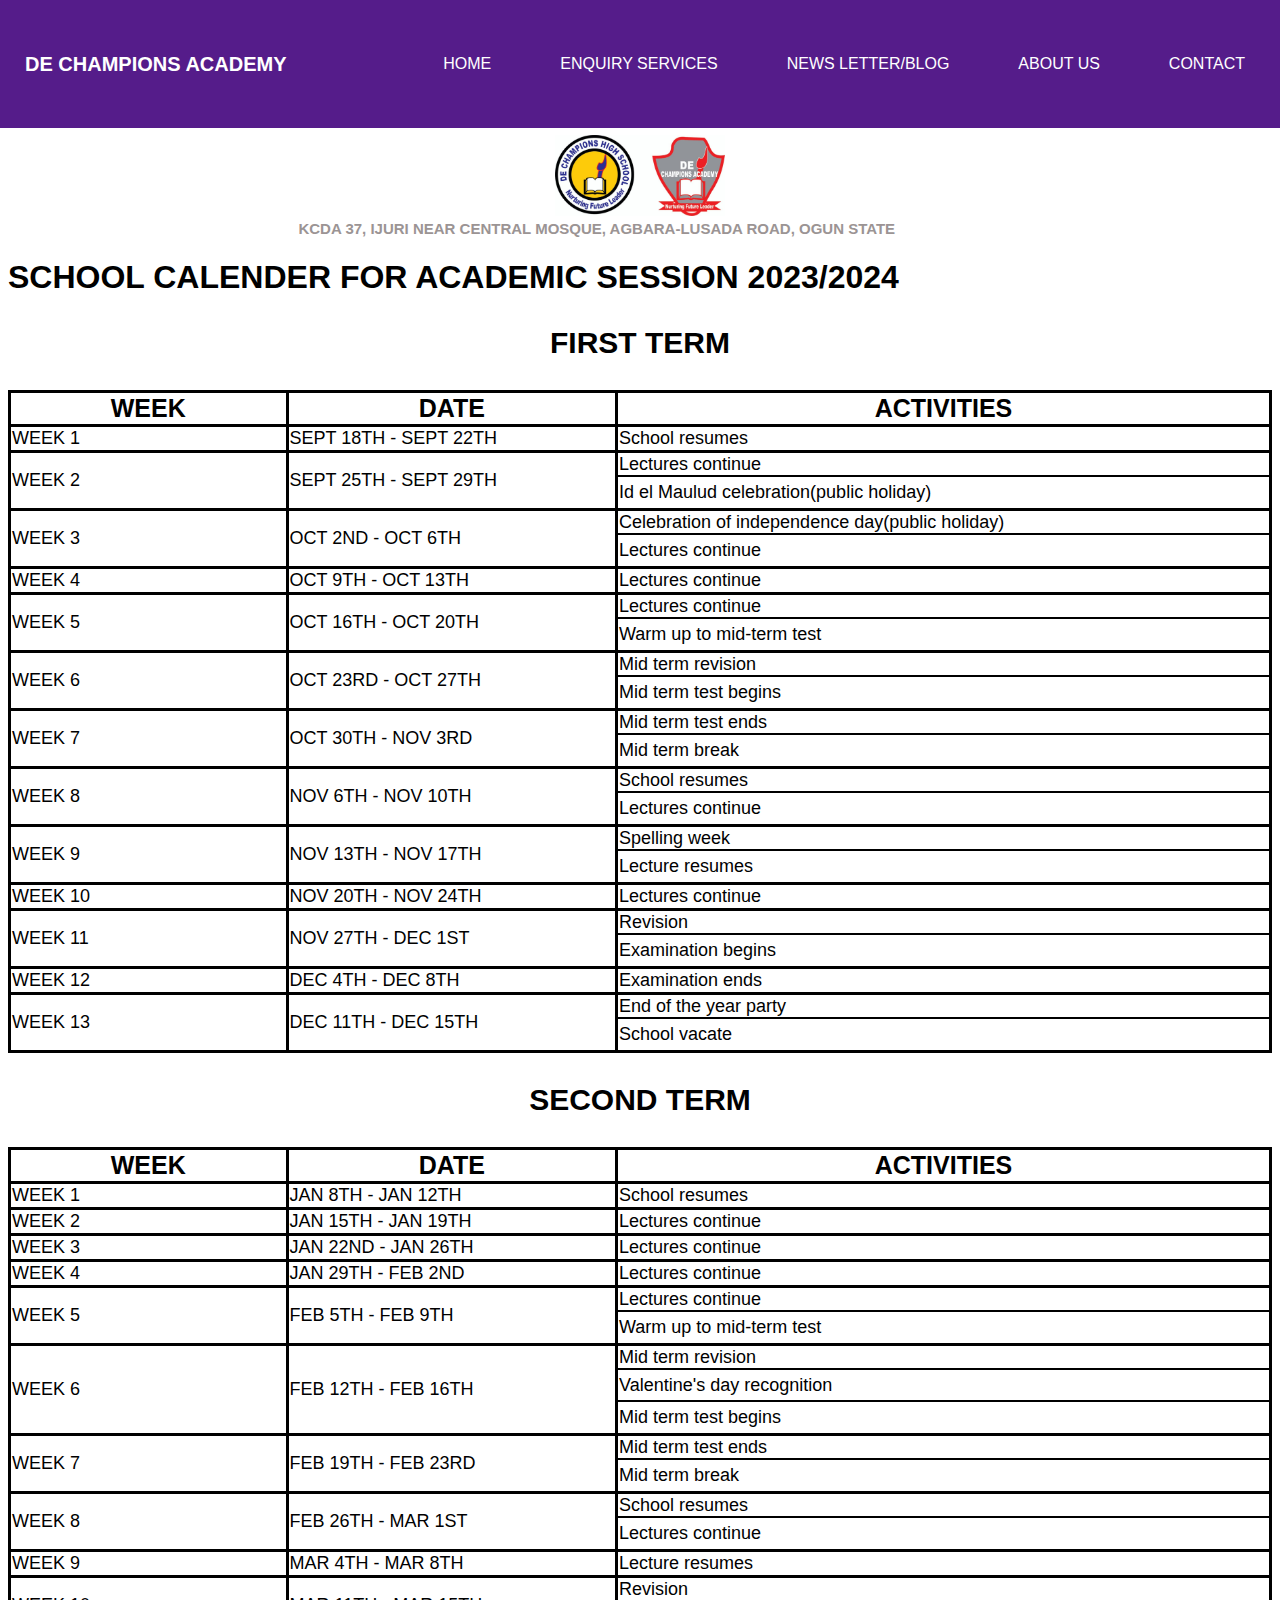
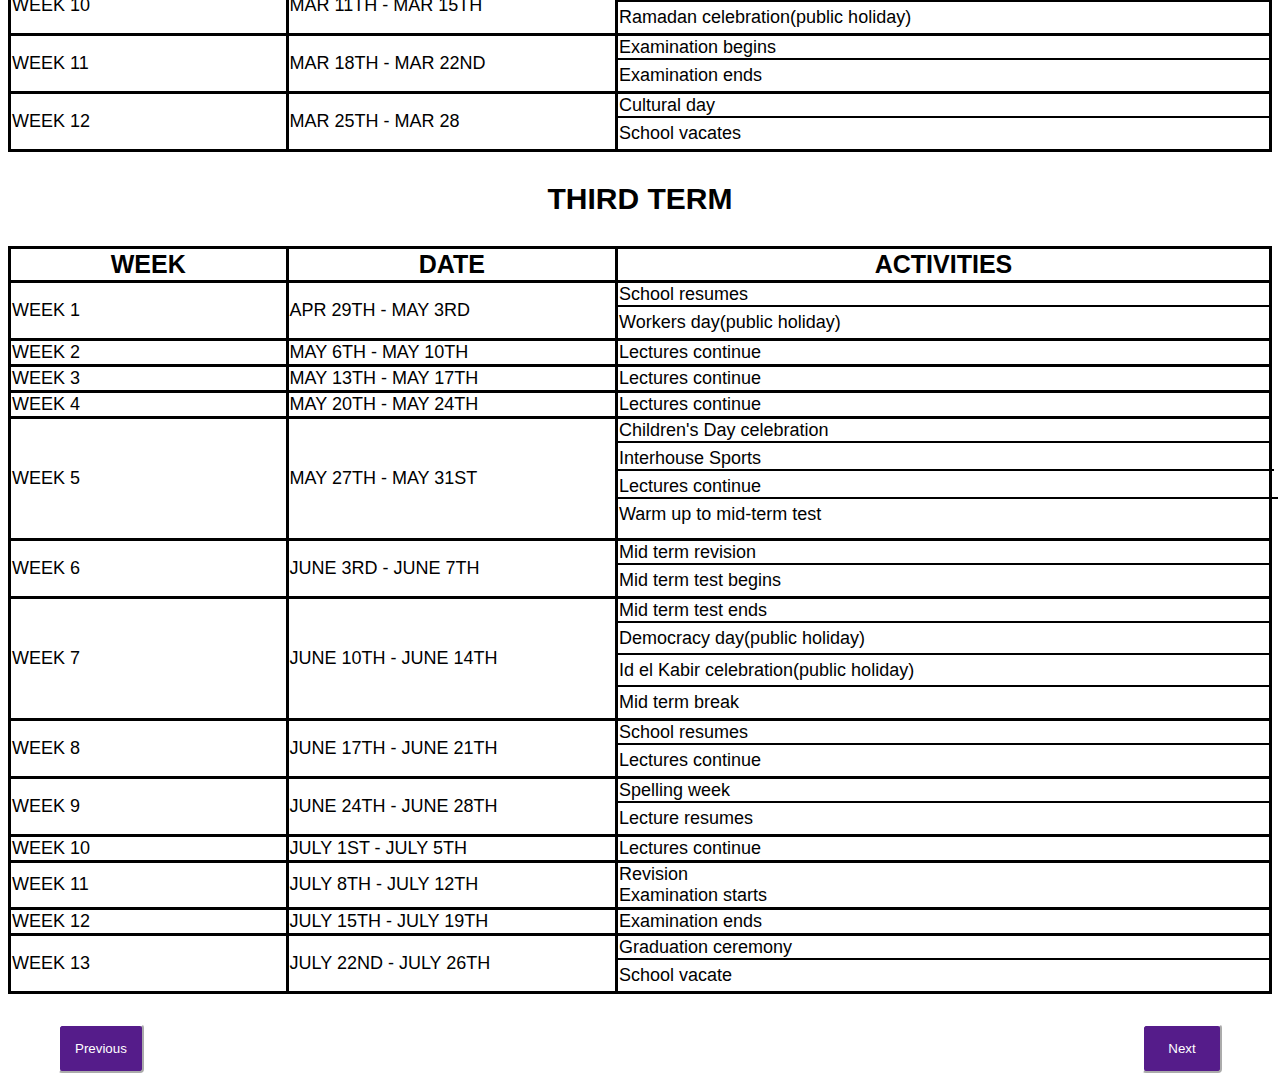
<file: schoolcalender.html>
<!DOCTYPE html>

<html>
  <head>
    <link rel="stylesheet" href="schoolcalender.css
    ">
    <title>Dechampions Academy</title>
    <meta name="viewport"
    content="width=device-width, initial-scale=1.0">
  </head>
  <body>
    <header class="header">
      <div class="logo">
        <a href="#">
          <h2>DE CHAMPIONS ACADEMY</h2>
        </a>
      </div>

      <div class="navigation">
       <nav>

        <input type="checkbox" class="toggle-menu">
        <div class="hamburger"></div>

        <ul class="menu">
          <li><a href="index.html">HOME</a></li>
          <li><a href="#">ENQUIRY SERVICES</a>
            <ul class="dropdown-content">
              <li><a href="schoolbill.html">SCHOOL BILL</a></li>
              <li><a href="schoolcalender.html">SCHOOL CALENDER</a></li>
              <li><a href="school-bank-account-details.html">SCHOOL BANK ACCOUNT <br>DETAILS</a></li>
            </ul>
          </li>
          <li><a href="blog.html">NEWS LETTER/BLOG</a></li>
          <li><a href="about.html">ABOUT US</a></li>
          <li><a href="contact.html">CONTACT</a></li>
        </ul>
       </nav>
      </div>  
    </div>
    </header>
    <div class="school-info">
        <img class="second-logo" src="IMG-20231029-WA0000.jpg">
        <div class="address">
          KCDA 37, IJURI NEAR CENTRAL MOSQUE, AGBARA-LUSADA ROAD, OGUN STATE
        </div>
    </div>
    <h1>
      SCHOOL CALENDER FOR ACADEMIC SESSION 2023/2024
    </h1>
    <div>
      <p style="text-align: center;
      font-weight: bolder;
      font-size: 30px;">
        FIRST TERM
      </p>
      <div class="calender">
        <table>
          <tr>
            <th class="week">WEEK</th>
            <th class="date">DATE</th>
            <th class="activities">ACTIVITIES</th>
          </tr>
          <tr>
            <td>WEEK 1</td>
            <td>
              SEPT 18TH - SEPT 22TH
            </td>
            <td>
              School resumes
            </td>
          </tr>
          <tr>
            <td>WEEK 2</td>
            <td>
              SEPT 25TH - SEPT 29TH
            </td>
            <td>
              Lectures continue<div class="line-break">Id el Maulud celebration(public holiday)
            </td>
          </tr>
          <tr>
            <td>WEEK 3</td>
            <td>
              OCT 2ND - OCT 6TH
            </td>
            <td>
             Celebration of independence day(public holiday)<div class="line-break">Lectures continue
            </td> 
          </tr>
          <tr>
            <td>WEEK 4</td>
            <td>
              OCT 9TH - OCT 13TH
            </td>
            <td>
              Lectures continue 
            </td>
          </tr>
          <tr>
            <td>WEEK 5</td>
            <td>
              OCT 16TH - OCT 20TH
            </td>
            <td>
              Lectures continue <div class="line-break">Warm up to mid-term test</div>
            </td>
          </tr>
          <tr>
            <td>WEEK 6</td>
            <td>
              OCT 23RD - OCT 27TH
            </td>
            <td>
              Mid term revision<div class="line-break">Mid term test begins</div>
            </td>
          </tr>
          <tr>
            <td>WEEK 7</td>
            <td>
              OCT 30TH - NOV 3RD
            </td>
            <td>
              Mid term test ends<div class="line-break">
                Mid term break
              </div>
            </td>
          </tr>
          <tr>
            <td>WEEK 8</td>
            <td>
              NOV 6TH - NOV 10TH
            </td>
            <td>
              School resumes<div class="line-break">
                Lectures continue
              </div>
            </td>
          </tr>
          <tr>
            <td>WEEK 9</td>
            <td>
              NOV 13TH - NOV 17TH
            </td>
            <td>
              Spelling week<div class="line-break">Lecture resumes</div>
            </td>
          </tr>
          <tr>
            <td>WEEK 10</td>
            <td>
              NOV 20TH - NOV 24TH
            </td>
            <td>
              Lectures continue
            </td>
          </tr>
          <tr>
            <td>WEEK 11</td>
            <td>
              NOV 27TH - DEC 1ST
            </td>
            <td>
              Revision<div class="line-break">Examination begins
            </td>
          </tr>
          <tr>
            <td>WEEK 12</td>
            <td>
              DEC 4TH  - DEC 8TH
            </td>
            <td>
              Examination ends
            </td>
          </tr>
          <tr>
            <td>WEEK 13</td>
            <td>DEC 11TH - DEC 15TH</td>
            <td>End of the year party<div class="line-break">School vacate</td></div>
          </tr>
        </table>
      </div>
     </div>
     <div>
      <p style="text-align: center;
      font-weight: bolder;
      font-size: 30px;">
        SECOND TERM
      </p>
      <div class="calender">
        <table>
          <tr>
            <th class="week">WEEK</th>
            <th class="date">DATE</th>
            <th class="activities">ACTIVITIES</th>
          </tr>
          <tr>
            <td>WEEK 1</td>
            <td>
              JAN 8TH - JAN 12TH
            </td>
            <td>
              School resumes
            </td>
          </tr>
          <tr>
            <td>WEEK 2</td>
            <td>
              JAN 15TH - JAN 19TH
            </td>
            <td>
              Lectures continue
            </td>
          </tr>
          <tr>
            <td>WEEK 3</td>
            <td>
              JAN 22ND - JAN 26TH
            </td>
            <td>Lectures continue
            </td> 
          </tr>
          <tr>
            <td>WEEK 4</td>
            <td>
              JAN 29TH - FEB 2ND
            </td>
            <td>
              Lectures continue 
            </td>
          </tr>
          <tr>
            <td>WEEK 5</td>
            <td>
              FEB 5TH - FEB 9TH
            </td>
            <td>
              Lectures continue <div class="line-break">Warm up to mid-term test</div>
            </td>
          </tr>
          <tr>
            <td>WEEK 6</td>
            <td>
              FEB 12TH - FEB 16TH
            </td>
            <td>
              Mid term revision<div class="line-break">Valentine's day recognition</div><div class="line-break">Mid term test begins</div>
            </td>
          </tr>
          <tr>
            <td>WEEK 7</td>
            <td>
              FEB 19TH - FEB 23RD
            </td>
            <td>
              Mid term test ends<div class="line-break">
                Mid term break
              </div>
            </td>
          </tr>
          <tr>
            <td>WEEK 8</td>
            <td>
              FEB 26TH - MAR 1ST
            </td>
            <td>
              School resumes<div class="line-break">
                Lectures continue
              </div>
            </td>
          </tr>
          <tr>
            <td>WEEK 9</td>
            <td>
              MAR 4TH - MAR 8TH
            </td>
            <td>
              Lecture resumes
            </td>
          </tr>
          <tr>
            <td>WEEK 10</td>
            <td>
              MAR 11TH - MAR 15TH
            </td>
            <td>
              Revision<div class="line-break">Ramadan celebration(public holiday)
            </td>
          </tr>
          <tr>
            <td>WEEK 11</td>
            <td>
              MAR 18TH - MAR 22ND
            </td>
            <td>
            Examination begins<div class="line-break">Examination ends
            </td>
          </tr>
          <tr>
            <td>WEEK 12</td>
            <td>
              MAR 25TH  - MAR 28
            </td>
            <td>
              Cultural day<div class="line-break">School vacates</div>
            </td>
          </tr>
        </table>
      </div>
    </div>
    <div>
      <p style="text-align: center;
      font-weight: bolder;
      font-size: 30px;">
        THIRD TERM
      </p>
      <div class="calender">
        <table>
          <tr>
            <th class="week">WEEK</th>
            <th class="date">DATE</th>
            <th class="activities">ACTIVITIES</th>
          </tr>
          <tr>
            <td>WEEK 1</td>
            <td>
              APR 29TH - MAY 3RD
            </td>
            <td>
              School resumes<div class="line-break">Workers day(public holiday)
            </td>
          </tr>
          <tr>
            <td>WEEK 2</td>
            <td>
              MAY 6TH - MAY 10TH
            </td>
            <td>
              Lectures continue
            </td>
          </tr>
          <tr>
            <td>WEEK 3</td>
            <td>
              MAY 13TH - MAY 17TH
            </td>
            <td>
            Lectures continue
            </td> 
          </tr>
          <tr>
            <td>WEEK 4</td>
            <td>
              MAY 20TH - MAY 24TH
            </td>
            <td>
              Lectures continue 
            </td>
          </tr>
          <tr>
            <td>WEEK 5</td>
            <td>
              MAY 27TH - MAY 31ST
            </td>
            <td>
              Children's Day celebration<div class="line-break">Interhouse Sports<div class="line-break">
              Lectures continue <div class="line-break">Warm up to mid-term test</div>
            </td>
          </tr>
          <tr>
            <td>WEEK 6</td>
            <td>
              JUNE 3RD - JUNE 7TH
            </td>
            <td>
              Mid term revision<div class="line-break">Mid term test begins</div>
            </td>
          </tr>
          <tr>
            <td>WEEK 7</td>
            <td>
              JUNE 10TH -  JUNE 14TH
            </td>
            <td>
              Mid term test ends<div class="line-break">Democracy day(public holiday)</div><div class="line-break">Id el Kabir celebration(public holiday)</div><div class="line-break">
                Mid term break
              </div>
            </td>
          </tr>
          <tr>
            <td>WEEK 8</td>
            <td>
              JUNE 17TH - JUNE 21TH
            </td>
            <td>
              School resumes<div class="line-break">
                Lectures continue
              </div>
            </td>
          </tr>
          <tr>
            <td>WEEK 9</td>
            <td>
              JUNE 24TH - JUNE 28TH
            </td>
            <td>
              Spelling week<div class="line-break">Lecture resumes</div>
            </td>
          </tr>
          <tr>
            <td>WEEK 10</td>
            <td>
              JULY 1ST  - JULY 5TH
            </td>
            <td>
              Lectures continue
            </td>
          </tr>
          <tr>
            <td>WEEK 11</td>
            <td>
              JULY 8TH - JULY 12TH
            </td>
            <td>
              Revision<div >Examination starts
            </td>
          </tr>
          <tr>
            <td>WEEK 12</td>
            <td>
              JULY 15TH  - JULY 19TH
            </td>
            <td>
              Examination ends
            </td>
          </tr>
          <tr>
            <td>WEEK 13</td>
            <td>JULY 22ND - JULY 26TH</td>
            <td>Graduation ceremony<div class="line-break">School vacate</td>
          </tr>
        </table>
      </div>

    </div>
    <div class="control">
      <div class="previous">
        <a href="#"><button class="previous-btn">Previous</button></a>
      </div>
      <div class="next">
        <a href="#"><button class="next-btn">Next</button></a>
      </div>
    </div>
  </body>
</html>
</file>
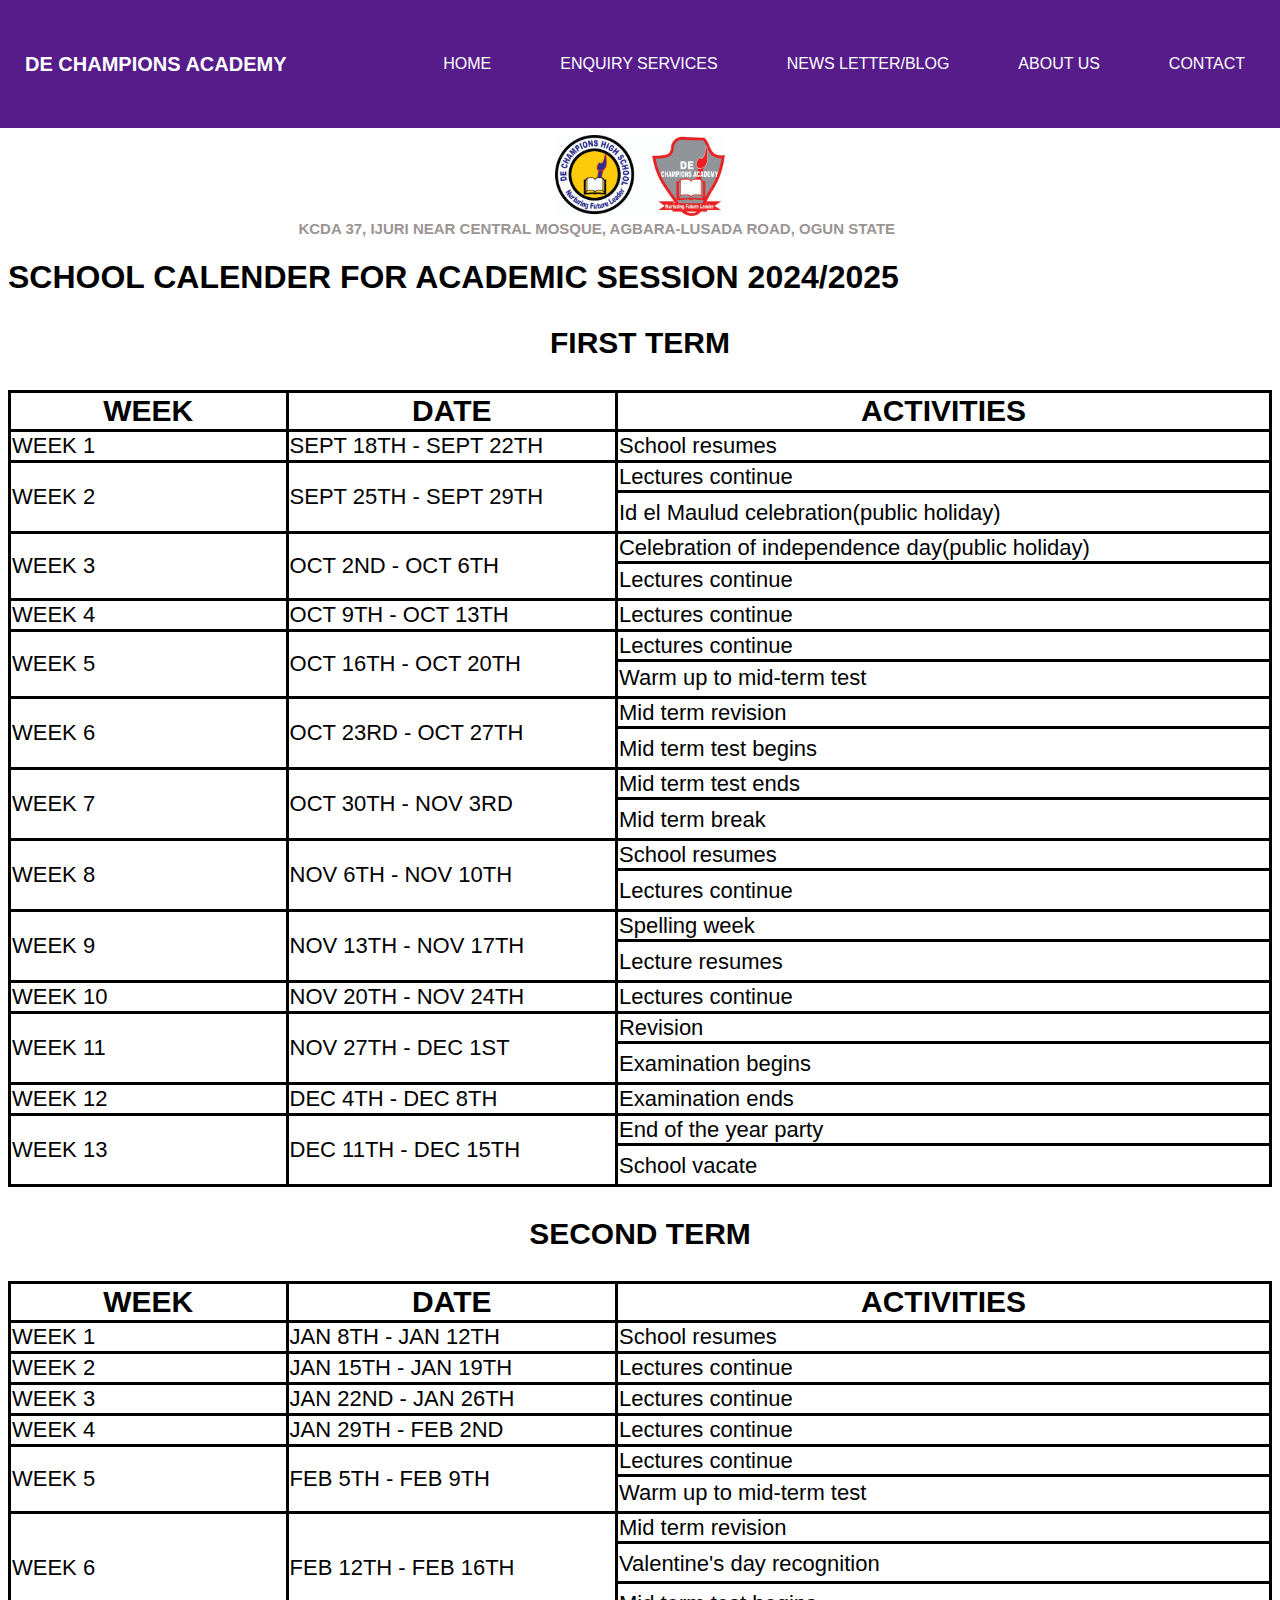
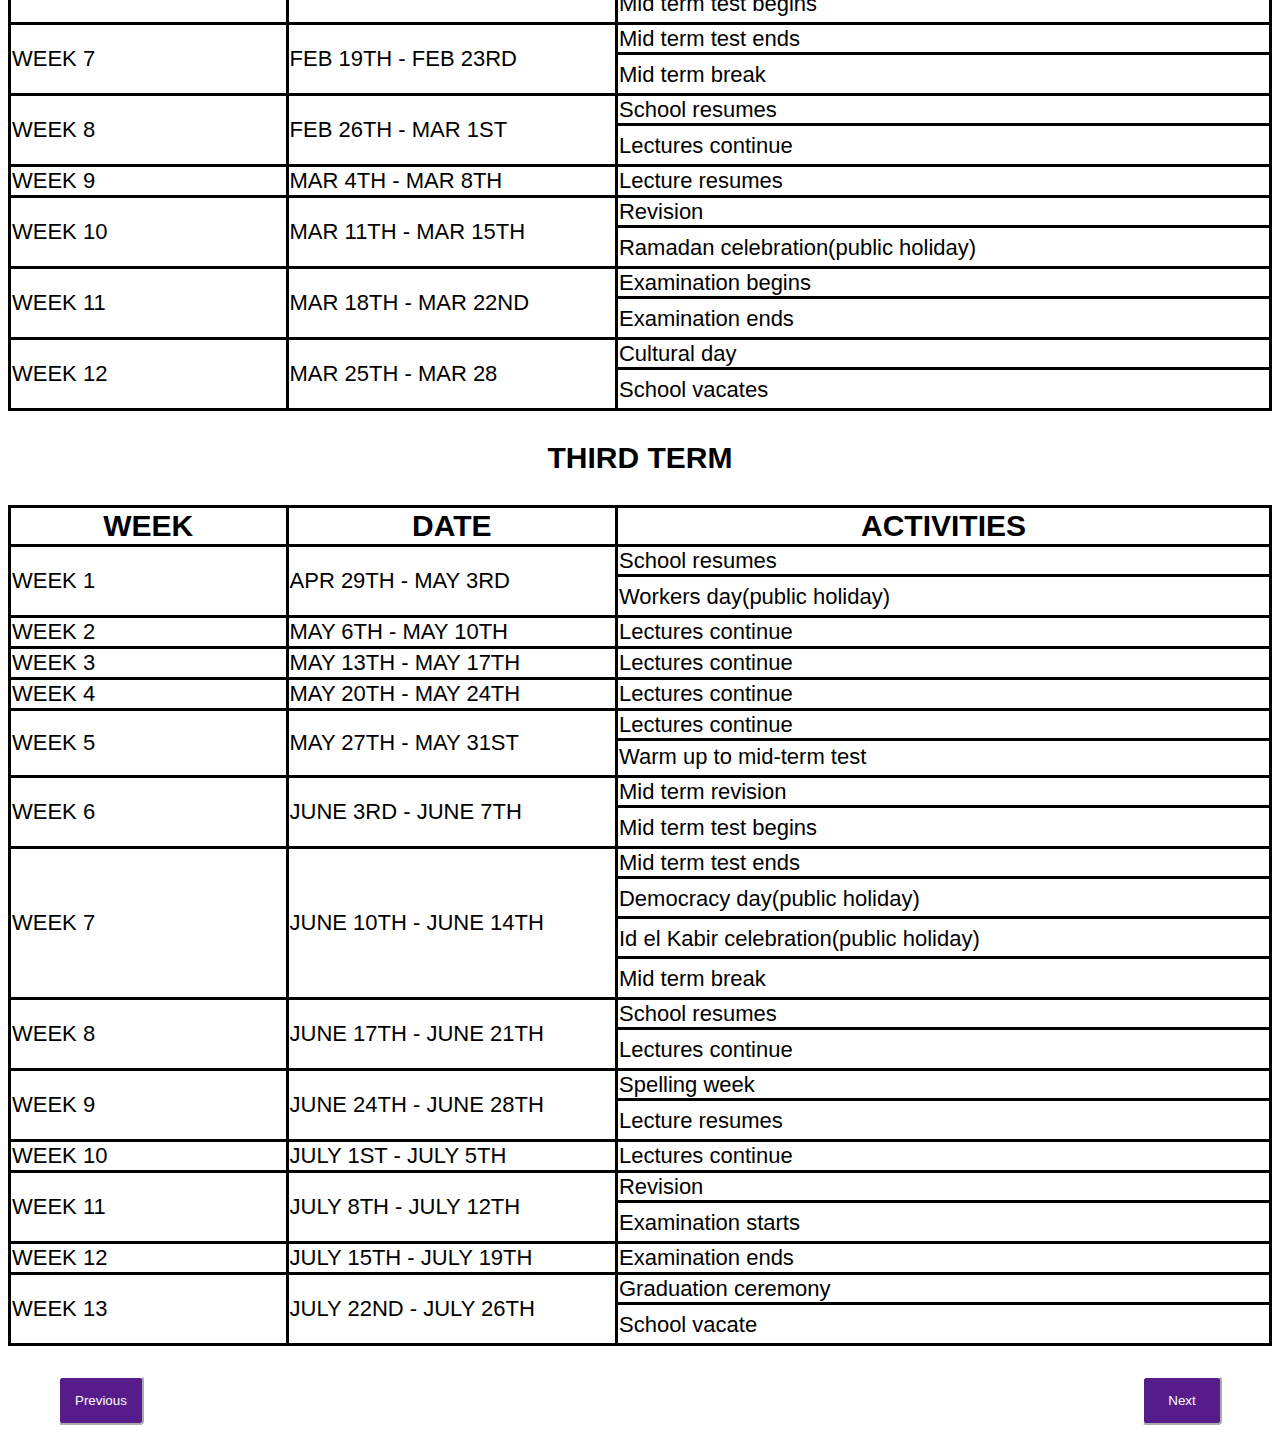
<file: schoolcalender2025.html>
<!DOCTYPE html>

<html>
  <head>
    <link rel="stylesheet" href="schoolcalender2025.css
    ">
    <title>Dechampions Academy</title>
    <meta name="viewport"
    content="width=device-width, initial-scale=1.0">
  </head>
  <body>
    <header class="header">
      <div class="logo">
        <a href="#">
          <h2>DE CHAMPIONS ACADEMY</h2>
        </a>
      </div>

      <div class="navigation">
       <nav>

        <input type="checkbox" class="toggle-menu">
        <div class="hamburger"></div>

        <ul class="menu">
          <li><a href="index.html">HOME</a></li>
          <li><a href="#">ENQUIRY SERVICES</a>
            <ul class="dropdown-content">
              <li><a href="schoolbill.html">SCHOOL BILL</a></li>
              <li><a href="schoolcalender.html">SCHOOL CALENDER</a></li>
              <li><a href="school-bank-account-details.html">SCHOOL BANK ACCOUNT <br>DETAILS</a></li>
            </ul>
          </li>
          <li><a href="blog.html">NEWS LETTER/BLOG</a></li>
          <li><a href="about.html">ABOUT US</a></li>
          <li><a href="contact.html">CONTACT</a></li>
        </ul>
       </nav>
      </div>  
    </div>
    </header>
    <div class="school-info">
        <img class="second-logo" src="IMG-20231029-WA0000.jpg">
        <div class="address">
          KCDA 37, IJURI NEAR CENTRAL MOSQUE, AGBARA-LUSADA ROAD, OGUN STATE
        </div>
    </div>
    <h1>
      SCHOOL CALENDER FOR ACADEMIC SESSION 2024/2025
    </h1>
    <div>
      <p style="text-align: center;
      font-weight: bolder;
      font-size: 30px;">
        FIRST TERM
      </p>
      <div class="calender">
        <table>
          <tr>
            <th class="week">WEEK</th>
            <th class="date">DATE</th>
            <th class="activities">ACTIVITIES</th>
          </tr>
          <tr>
            <td>WEEK 1</td>
            <td>
              SEPT 18TH - SEPT 22TH
            </td>
            <td>
              School resumes
            </td>
          </tr>
          <tr>
            <td>WEEK 2</td>
            <td>
              SEPT 25TH - SEPT 29TH
            </td>
            <td>
              Lectures continue<div style="border-style: solid;
              border-left: 0;
              border-right: 0px;
              border-bottom: 0;
              width: 100.5%;
              margin-left: -3px;
              padding-left: 3px;
              padding-top: 7px;
              padding-bottom: 4px;
              border-width: 3px;">Id el Maulud celebration(public holiday)
            </td>
          </tr>
          <tr>
            <td>WEEK 3</td>
            <td>
              OCT 2ND - OCT 6TH
            </td>
            <td>
             Celebration of independence day(public holiday)<div style="border-style: solid;
             border-left: 0;
             border-right: 0px;
             border-bottom: 0;
             width: 100.5%;
             margin-left: -3px;
             padding-left: 3px;
             padding-top: 3px;
             padding-bottom: 4px;
             border-width: 3px;
             ">Lectures continue
            </td> 
          </tr>
          <tr>
            <td>WEEK 4</td>
            <td>
              OCT 9TH - OCT 13TH
            </td>
            <td>
              Lectures continue 
            </td>
          </tr>
          <tr>
            <td>WEEK 5</td>
            <td>
              OCT 16TH - OCT 20TH
            </td>
            <td>
              Lectures continue <div style="border-style: solid;
              border-left: 0;
              border-right: 0px;
              border-bottom: 0;
              width: 100.5%;
              margin-left: -3px;
              padding-left: 3px;
              padding-top: 3px;
              padding-bottom: 4px;
              border-width: 3px;">Warm up to mid-term test</div>
            </td>
          </tr>
          <tr>
            <td>WEEK 6</td>
            <td>
              OCT 23RD - OCT 27TH
            </td>
            <td>
              Mid term revision<div style="border-style: solid;
              border-left: 0;
              border-right: 0px;
              border-bottom: 0;
              width: 100.5%;
              margin-left: -3px;
              padding-left: 3px;
              padding-top: 7px;
              padding-bottom: 4px;
              border-width: 3px;">Mid term test begins</div>
            </td>
          </tr>
          <tr>
            <td>WEEK 7</td>
            <td>
              OCT 30TH - NOV 3RD
            </td>
            <td>
              Mid term test ends<div style="border-style: solid;
              border-left: 0;
              border-right: 0px;
              border-bottom: 0;
              width: 100.5%;
              margin-left: -3px;
              padding-left: 3px;
              padding-top: 7px;
              padding-bottom: 4px;
              border-width: 3px;">
                Mid term break
              </div>
            </td>
          </tr>
          <tr>
            <td>WEEK 8</td>
            <td>
              NOV 6TH - NOV 10TH
            </td>
            <td>
              School resumes<div style="border-style: solid;
              border-left: 0;
              border-right: 0px;
              border-bottom: 0;
              width: 100.5%;
              margin-left: -3px;
              padding-left: 3px;
              padding-top: 7px;
              padding-bottom: 4px;
              border-width: 3px;">
                Lectures continue
              </div>
            </td>
          </tr>
          <tr>
            <td>WEEK 9</td>
            <td>
              NOV 13TH - NOV 17TH
            </td>
            <td>
              Spelling week<div style="border-style: solid;
              border-left: 0;
              border-right: 0px;
              border-bottom: 0;
              width: 100.5%;
              margin-left: -3px;
              padding-left: 3px;
              padding-top: 7px;
              padding-bottom: 4px;
              border-width: 3px;">Lecture resumes</div>
            </td>
          </tr>
          <tr>
            <td>WEEK 10</td>
            <td>
              NOV 20TH - NOV 24TH
            </td>
            <td>
              Lectures continue
            </td>
          </tr>
          <tr>
            <td>WEEK 11</td>
            <td>
              NOV 27TH - DEC 1ST
            </td>
            <td>
              Revision<div style="border-style: solid;
              border-left: 0;
              border-right: 0px;
              border-bottom: 0;
              width: 100.5%;
              margin-left: -3px;
              padding-left: 3px;
              padding-top: 7px;
              padding-bottom: 4px;
              border-width: 3px;">Examination begins
            </td>
          </tr>
          <tr>
            <td>WEEK 12</td>
            <td>
              DEC 4TH  - DEC 8TH
            </td>
            <td>
              Examination ends
            </td>
          </tr>
          <tr>
            <td>WEEK 13</td>
            <td>DEC 11TH - DEC 15TH</td>
            <td>End of the year party<div style="border-style: solid;
              border-left: 0;
              border-right: 0px;
              border-bottom: 0;
              width: 100.5%;
              margin-left: -3px;
              padding-left: 3px;
              padding-top: 7px;
              padding-bottom: 4px;
              border-width: 3px;">School vacate</td></div>
          </tr>
        </table>
      </div>
     </div>
     <div>
      <p style="text-align: center;
      font-weight: bolder;
      font-size: 30px;">
        SECOND TERM
      </p>
      <div class="calender">
        <table>
          <tr>
            <th class="week">WEEK</th>
            <th class="date">DATE</th>
            <th class="activities">ACTIVITIES</th>
          </tr>
          <tr>
            <td>WEEK 1</td>
            <td>
              JAN 8TH - JAN 12TH
            </td>
            <td>
              School resumes
            </td>
          </tr>
          <tr>
            <td>WEEK 2</td>
            <td>
              JAN 15TH - JAN 19TH
            </td>
            <td>
              Lectures continue
            </td>
          </tr>
          <tr>
            <td>WEEK 3</td>
            <td>
              JAN 22ND - JAN 26TH
            </td>
            <td>Lectures continue
            </td> 
          </tr>
          <tr>
            <td>WEEK 4</td>
            <td>
              JAN 29TH - FEB 2ND
            </td>
            <td>
              Lectures continue 
            </td>
          </tr>
          <tr>
            <td>WEEK 5</td>
            <td>
              FEB 5TH - FEB 9TH
            </td>
            <td>
              Lectures continue <div style="border-style: solid;
              border-left: 0;
              border-right: 0px;
              border-bottom: 0;
              width: 100.5%;
              margin-left: -3px;
              padding-left: 3px;
              padding-top: 3px;
              padding-bottom: 4px;
              border-width: 3px;">Warm up to mid-term test</div>
            </td>
          </tr>
          <tr>
            <td>WEEK 6</td>
            <td>
              FEB 12TH - FEB 16TH
            </td>
            <td>
              Mid term revision<div style="border-style: solid;
              border-left: 0;
              border-right: 0px;
              border-bottom: 0;
              width: 100.5%;
              margin-left: -3px;
              padding-left: 3px;
              padding-top: 7px;
              padding-bottom: 4px;
              border-width: 3px;">Valentine's day recognition</div><div style="border-style: solid;
              border-left: 0;
              border-right: 0px;
              border-bottom: 0;
              width: 100.5%;
              margin-left: -3px;
              padding-left: 3px;
              padding-top: 7px;
              padding-bottom: 4px;
              border-width: 3px;">Mid term test begins</div>
            </td>
          </tr>
          <tr>
            <td>WEEK 7</td>
            <td>
              FEB 19TH - FEB 23RD
            </td>
            <td>
              Mid term test ends<div style="border-style: solid;
              border-left: 0;
              border-right: 0px;
              border-bottom: 0;
              width: 100.5%;
              margin-left: -3px;
              padding-left: 3px;
              padding-top: 7px;
              padding-bottom: 4px;
              border-width: 3px;">
                Mid term break
              </div>
            </td>
          </tr>
          <tr>
            <td>WEEK 8</td>
            <td>
              FEB 26TH - MAR 1ST
            </td>
            <td>
              School resumes<div style="border-style: solid;
              border-left: 0;
              border-right: 0px;
              border-bottom: 0;
              width: 100.5%;
              margin-left: -3px;
              padding-left: 3px;
              padding-top: 7px;
              padding-bottom: 4px;
              border-width: 3px;">
                Lectures continue
              </div>
            </td>
          </tr>
          <tr>
            <td>WEEK 9</td>
            <td>
              MAR 4TH - MAR 8TH
            </td>
            <td>
              Lecture resumes
            </td>
          </tr>
          <tr>
            <td>WEEK 10</td>
            <td>
              MAR 11TH - MAR 15TH
            </td>
            <td>
              Revision<div style="border-style: solid;
              border-left: 0;
              border-right: 0px;
              border-bottom: 0;
              width: 100.5%;
              margin-left: -3px;
              padding-left: 3px;
              padding-top: 7px;
              padding-bottom: 4px;
              border-width: 3px;">Ramadan celebration(public holiday)
            </td>
          </tr>
          <tr>
            <td>WEEK 11</td>
            <td>
              MAR 18TH - MAR 22ND
            </td>
            <td>
            Examination begins<div style="border-style: solid;
              border-left: 0;
              border-right: 0px;
              border-bottom: 0;
              width: 100.5%;
              margin-left: -3px;
              padding-left: 3px;
              padding-top: 7px;
              padding-bottom: 4px;
              border-width: 3px;">Examination ends
            </td>
          </tr>
          <tr>
            <td>WEEK 12</td>
            <td>
              MAR 25TH  - MAR 28
            </td>
            <td>
              Cultural day<div style="border-style: solid;
              border-left: 0;
              border-right: 0px;
              border-bottom: 0;
              width: 100.5%;
              margin-left: -3px;
              padding-left: 3px;
              padding-top: 7px;
              padding-bottom: 4px;
              border-width: 3px;">School vacates</div>
            </td>
          </tr>
        </table>
      </div>
    </div>
    <div>
      <p style="text-align: center;
      font-weight: bolder;
      font-size: 30px;">
        THIRD TERM
      </p>
      <div class="calender">
        <table>
          <tr>
            <th class="week">WEEK</th>
            <th class="date">DATE</th>
            <th class="activities">ACTIVITIES</th>
          </tr>
          <tr>
            <td>WEEK 1</td>
            <td>
              APR 29TH - MAY 3RD
            </td>
            <td>
              School resumes<div style="border-style: solid;
              border-left: 0;
              border-right: 0px;
              border-bottom: 0;
              width: 100.5%;
              margin-left: -3px;
              padding-left: 3px;
              padding-top: 7px;
              padding-bottom: 4px;
              border-width: 3px;">Workers day(public holiday)
            </td>
          </tr>
          <tr>
            <td>WEEK 2</td>
            <td>
              MAY 6TH - MAY 10TH
            </td>
            <td>
              Lectures continue
            </td>
          </tr>
          <tr>
            <td>WEEK 3</td>
            <td>
              MAY 13TH - MAY 17TH
            </td>
            <td>
            Lectures continue
            </td> 
          </tr>
          <tr>
            <td>WEEK 4</td>
            <td>
              MAY 20TH - MAY 24TH
            </td>
            <td>
              Lectures continue 
            </td>
          </tr>
          <tr>
            <td>WEEK 5</td>
            <td>
              MAY 27TH - MAY 31ST
            </td>
            <td>
              Lectures continue <div style="border-style: solid;
              border-left: 0;
              border-right: 0px;
              border-bottom: 0;
              width: 100.5%;
              margin-left: -3px;
              padding-left: 3px;
              padding-top: 3px;
              padding-bottom: 4px;
              border-width: 3px;">Warm up to mid-term test</div>
            </td>
          </tr>
          <tr>
            <td>WEEK 6</td>
            <td>
              JUNE 3RD - JUNE 7TH
            </td>
            <td>
              Mid term revision<div style="border-style: solid;
              border-left: 0;
              border-right: 0px;
              border-bottom: 0;
              width: 100.5%;
              margin-left: -3px;
              padding-left: 3px;
              padding-top: 7px;
              padding-bottom: 4px;
              border-width: 3px;">Mid term test begins</div>
            </td>
          </tr>
          <tr>
            <td>WEEK 7</td>
            <td>
              JUNE 10TH -  JUNE 14TH
            </td>
            <td>
              Mid term test ends<div style="border-style: solid;
              border-left: 0;
              border-right: 0px;
              border-bottom: 0;
              width: 100.5%;
              margin-left: -3px;
              padding-left: 3px;
              padding-top: 7px;
              padding-bottom: 4px;
              border-width: 3px;">Democracy day(public holiday)</div><div style="border-style: solid;
              border-left: 0;
              border-right: 0px;
              border-bottom: 0;
              width: 100.5%;
              margin-left: -3px;
              padding-left: 3px;
              padding-top: 7px;
              padding-bottom: 4px;
              border-width: 3px;">Id el Kabir celebration(public holiday)</div><div style="border-style: solid;
              border-left: 0;
              border-right: 0px;
              border-bottom: 0;
              width: 100.5%;
              margin-left: -3px;
              padding-left: 3px;
              padding-top: 7px;
              padding-bottom: 4px;
              border-width: 3px;">
                Mid term break
              </div>
            </td>
          </tr>
          <tr>
            <td>WEEK 8</td>
            <td>
              JUNE 17TH - JUNE 21TH
            </td>
            <td>
              School resumes<div style="border-style: solid;
              border-left: 0;
              border-right: 0px;
              border-bottom: 0;
              width: 100.5%;
              margin-left: -3px;
              padding-left: 3px;
              padding-top: 7px;
              padding-bottom: 4px;
              border-width: 3px;">
                Lectures continue
              </div>
            </td>
          </tr>
          <tr>
            <td>WEEK 9</td>
            <td>
              JUNE 24TH - JUNE 28TH
            </td>
            <td>
              Spelling week<div style="border-style: solid;
              border-left: 0;
              border-right: 0px;
              border-bottom: 0;
              width: 100.5%;
              margin-left: -3px;
              padding-left: 3px;
              padding-top: 7px;
              padding-bottom: 4px;
              border-width: 3px;">Lecture resumes</div>
            </td>
          </tr>
          <tr>
            <td>WEEK 10</td>
            <td>
              JULY 1ST  - JULY 5TH
            </td>
            <td>
              Lectures continue
            </td>
          </tr>
          <tr>
            <td>WEEK 11</td>
            <td>
              JULY 8TH - JULY 12TH
            </td>
            <td>
              Revision<div style="border-style: solid;
              border-left: 0;
              border-right: 0px;
              border-bottom: 0;
              width: 100.5%;
              margin-left: -3px;
              padding-left: 3px;
              padding-top: 7px;
              padding-bottom: 4px;
              border-width: 3px;">Examination starts
            </td>
          </tr>
          <tr>
            <td>WEEK 12</td>
            <td>
              JULY 15TH  - JULY 19TH
            </td>
            <td>
              Examination ends
            </td>
          </tr>
          <tr>
            <td>WEEK 13</td>
            <td>JULY 22ND - JULY 26TH</td>
            <td>Graduation ceremony<div style="border-style: solid;
              border-left: 0;
              border-right: 0px;
              border-bottom: 0;
              width: 100.5%;
              margin-left: -3px;
              padding-left: 3px;
              padding-top: 7px;
              padding-bottom: 4px;
              border-width: 3px;">School vacate</td>
          </tr>
        </table>
      </div>

    </div>
    <div class="control">
      <div class="previous">
        <a href="schoolcalender.html"><button class="previous-btn">Previous</button></a>
      </div>
      <div class="next">
        <a href="#"><button class="next-btn">Next</button></a>
      </div>
    </div>
  </body>
</html>
</file>
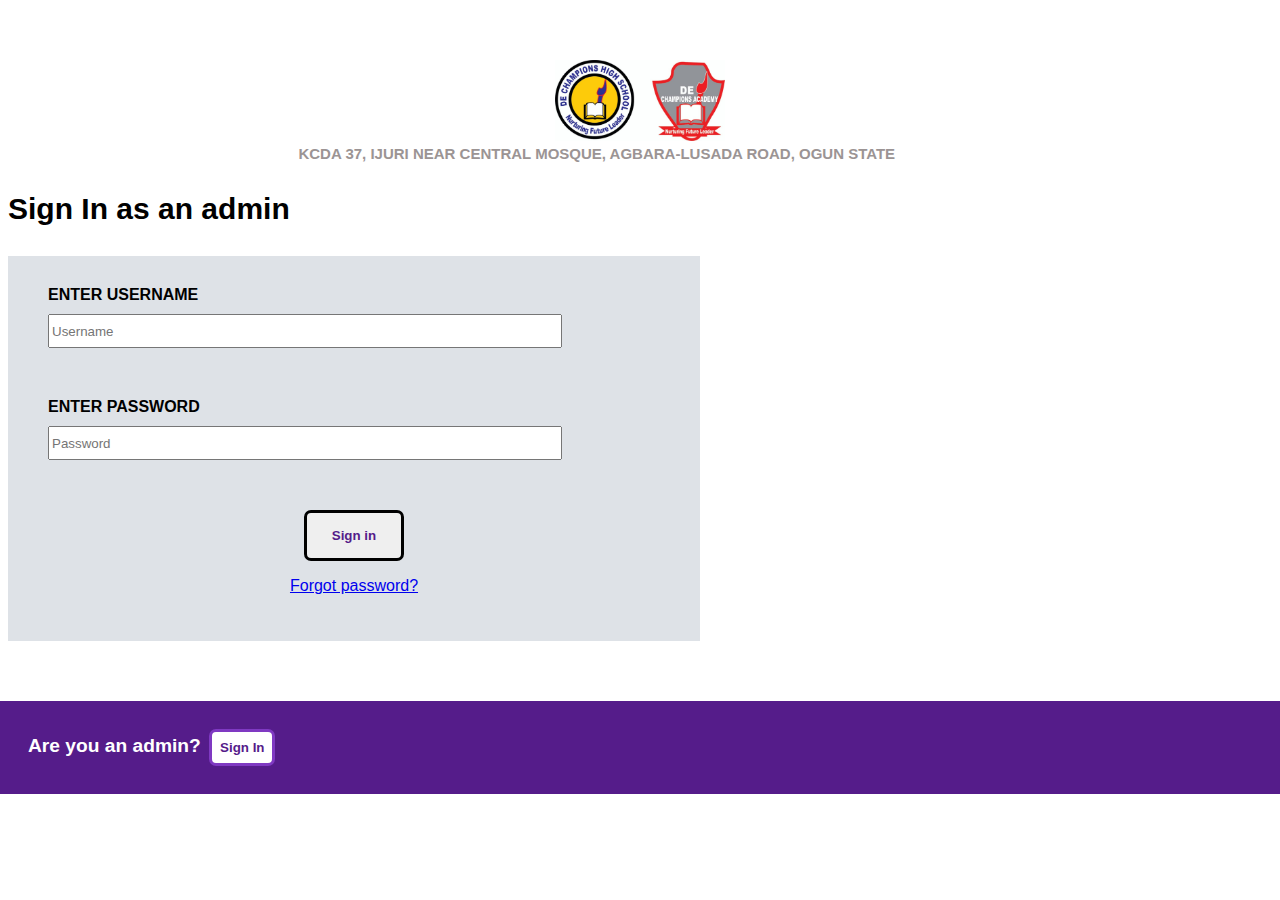
<file: sign.html>
<!DOCTYPE html>

<html>
  <head>
    <link rel="stylesheet" href="sign.css
    ">
    <title>Dechampions Academy</title>
    <meta name="viewport"
    content="width=device-width, initial-scale=1.0">
  </head>
  <body>
    <header class="header">
      <div class="logo">
        <a href="#">
          <h2>DE CHAMPIONS ACADEMY</h2>
        </a>
      </div>

      <div class="navigation">
       <nav>

        <input type="checkbox" class="toggle-menu">
        <div class="hamburger"></div>

        <ul class="menu">
          <li><a href="dechampions.html">HOME</a></li>
          <li><a href="#">ENQUIRY SERVICES</a>
            <ul class="dropdown-content">
              <li><a href="schoolbill.html">SCHOOL BILL</a></li>
              <li><a href="schoolcalender.html">SCHOOL CALENDER</a></li>
              <li><a href="school-bank-account-details.html">SCHOOL BANK ACCOUNT <br>DETAILS</a></li>
            </ul>
          </li>
          <li><a href="blog.html">NEWS LETTER/BLOG</a></li>
          <li><a href="about.html">ABOUT US</a></li>
          <li><a href="contact.html">CONTACT</a></li>
        </ul>
       </nav>
      </div>  
    </div>
    </header>
    <div class="school-info">
        <img class="second-logo" src="IMG-20231029-WA0000.jpg">
        <div class="address">
          KCDA 37, IJURI NEAR CENTRAL MOSQUE, AGBARA-LUSADA ROAD, OGUN STATE
        </div>
    </div>
    <p style="font-size: 30px;
    font-weight: 800;">
      Sign In as an admin
    </p>
    <div class="bigger">
      <div class="signin-space">
        <lable id="username" name="username" class="username">ENTER USERNAME</lable>
        <div>
          <input name="username" placeholder="Username" id="username" type="text">
        </div>
        <div>
          <lable id="password" name="password" class="password">ENTER PASSWORD</lable>
          </div>
        <div>
          <input name="password" placeholder="Password" id="password" type="text" class="password-space">
          </div>
        <div style="text-align: center;">
          <a href="#">
            <button class="signin-btn">Sign in</button>
          </a>
        </div>
        <p style="text-align: center;">
          <a href="#">Forgot password?</a>
        </p>
      </div>
    </div>
    <footer>
      <p style="font-size: larger;
      font-weight: 700;
      display: inline;">
        Are you an admin?
      </p>
      <a href="sign.html" target="_blank"><button class="sign">Sign In</button></a>
    </footer>
  </body>
</html>
</file>
<file: dechampions.css>
html{
  font-family: Arial;
  font-weight: 500;
  margin: 0;
  padding: 0;
  box-sizing: border-box;
}
body{
    overflow-x: hidden;
}
.header{
  position: relative;
  width: 100%;
  display: flex;
  justify-content: space-between;
  align-items: center;
  background-color: rgb(85, 28, 138);
  padding: 0 25px;
  transition: 0.3s;
  margin-top: -8px;
  margin-left: -8px;
  
}
.logo a{
  display: block;
  text-decoration: none;
}
.logo a h2{
  display: block;
  width: 100%;
}
h2{
  color: white;
  text-decoration: none;
  cursor: default;
  font-size: 20px;
}
.navigation{
  display: flex;
  justify-content: space-between;
  align-items: center;
}
.menu{
  display: flex;
  justify-content: center;
  flex-direction: row;
  align-items: center;
  z-index: 1;
  transition: 0.5s;
}
.menu li{
  list-style: none;
  margin-right: 19px;
}
.menu li a{
  color: white;
  text-decoration: none;
  display: block;
  padding: 40px 25px;
  font-size: 16px;
  line-height: 1;
  transition: 0.3s;
}
.menu li a:hover{
  box-shadow: 0 -5px 0px white inset, 
  500px 0 0 rgba(255, 255, 255, 0.03);
  padding: 35px 25px 45px 25px;
}
.hamburger{
  position: relative;
  width: 30px;
  height: 4px;
  background-color: white;
  border-radius: 10px;
  cursor: pointer;
  z-index: 2;
  transition: 0.3s;
  right: 10px;
}
.hamburger:before,
.hamburger:after{
  content: "";
  position: absolute;
  height: 4px;
  right: 0px;
  background-color: white;
  border-radius: 10px;
  transition: 0.3s;
}
.hamburger:before{
  top: -10px;
  width: 20px;
}
.hamburger:after{
  top: 10px;
  width: 25px;
}
.toggle-menu{
  position: absolute;
  width: 30px;
  height: 50%;
  z-index: 3;
  cursor: pointer;
  margin-top: -18px;
  opacity: 0;
}
.hamburger,
.toggle-menu{
  display:none
}
.navigation input:checked ~ .hamburger{
  background: transparent;
}
.navigation input:checked ~ .hamburger:before{
  top: 0;
  transform: rotate(-45deg);
  width: 30px;
}
.navigation input:checked ~ .hamburger:after{
  top: 0;
  transform: rotate(45deg);
  width: 30px;
}
.navigation input:checked ~ .menu{
  right: -3px;
  box-shadow: -20px 0 40px rgba(0, 0, 0, 0.301);
} 

@media screen and (max-width:992px) {
  .hamburger,
.toggle-menu{
  display: block;
}
.header{
  padding: 10px 20px;
}
.menu{
  justify-content: start;
  flex-direction: column;
  align-items: center;
  position: fixed;
  top: 0;
  right: -300px;
  background-color: rgb(85, 28, 138);
  width: 240px;
  height: 100%;
  padding-top: 65px;
  transition: 0.2s;
}
.menu li{
  width: 120%;
}
.menu li a,
.menu li a:hover{
  padding: 30px;
  font-size: 18px;
  box-shadow: 0 1px 0 rgba(255, 255, 255, 0.096);
}
}
.second-logo{
  width: 170px;
}
.school-info{
  background-color: rgb(255, 255, 255);
  text-align: center;
  margin-top: 7px;
}
.address{
  width: 90%;
  font-size: 15px;
  font-weight: 600;
  color: rgb(155, 148, 148);
  margin-left: 20px;
}
ul.dropdown-content{
  position: absolute;
  z-index: 200;
  width: 100%; 
  display: none;
}
ul.dropdown-content li{
  float: none;
  margin: 0;
}
ul.dropdown-content li a{
  border-right: none;
  color: white;
  padding: 15px 25px;
  font-size: 15px;
}
ul.dropdown-content li:last-child a{
  border-bottom: 0;
}
ul.dropdown-content li a:hover{
  color: black;
}
ul.menu li:hover ul{
  display:block;
  background-color: rgb(85, 28, 138);
}
ul.menu li:hover a{
  text-shadow: none;
}
ul.menu li:hover > a{
  color:rgb(0, 0, 0)
}
.welcome-message{
  font-size: 25px;
  font-weight: bold;
}
.welcome{
  font-size: 50px;
  font-style: italic;
}
footer{
  background-color: rgb(85, 28, 138);
  color: white;
  position: relative;
  margin-top: 97px;
  width: 105%;
  margin-left: -8px;
  padding: 28px;
  margin-bottom: -8px;
}
.sign{
  margin-left: 3px;
  background-color: white;
  border-color: rgb(127, 57, 194);
  padding: 8px;
  border-style: solid;
  border-width: 3px;
  color: rgb(85, 28, 138);
  border-radius: 7px;
  cursor: pointer;
  transition: 0.5s;
  font-weight: bold;
}
.sign:hover{
  background-color: rgb(85, 28, 138);
  color: white;
  transition: 0.5s;
  border-color: white;
}
.sign:active{
  background-color: rgba(148, 123, 170, 0.411);
}
</file>
<file: about.css>
html{
  font-family: Arial;
  font-weight: 500;
  margin: 0;
  padding: 0;
  box-sizing: border-box;
}
body{
    overflow-x: hidden;
}
.header{
  position: relative;
  width: 100%;
  display: flex;
  justify-content: space-between;
  align-items: center;
  background-color: rgb(85, 28, 138);
  padding: 0 25px;
  transition: 0.3s;
  margin-top: -8px;
  margin-left: -8px;
  
}
.logo a{
  display: block;
  text-decoration: none;
}
.logo a h2{
  display: block;
  width: 100%;
}
h2{
  color: white;
  text-decoration: none;
  cursor: default;
  font-size: 20px;
}
.navigation{
  display: flex;
  justify-content: space-between;
  align-items: center;
}
.menu{
  display: flex;
  justify-content: center;
  flex-direction: row;
  align-items: center;
  z-index: 1;
  transition: 0.5s;
}
.menu li{
  list-style: none;
  margin-right: 19px;
}
.menu li a{
  color: white;
  text-decoration: none;
  display: block;
  padding: 40px 25px;
  font-size: 16px;
  line-height: 1;
  transition: 0.3s;
}
.menu li a:hover{
  box-shadow: 0 -5px 0px white inset, 
  500px 0 0 rgba(255, 255, 255, 0.03);
  padding: 35px 25px 45px 25px;
}
.hamburger{
  position: relative;
  width: 30px;
  height: 4px;
  background-color: white;
  border-radius: 10px;
  cursor: pointer;
  z-index: 2;
  transition: 0.3s;
  right: 10px;
}
.hamburger:before,
.hamburger:after{
  content: "";
  position: absolute;
  height: 4px;
  right: 0px;
  background-color: white;
  border-radius: 10px;
  transition: 0.3s;
}
.hamburger:before{
  top: -10px;
  width: 20px;
}
.hamburger:after{
  top: 10px;
  width: 25px;
}
.toggle-menu{
  position: absolute;
  width: 30px;
  height: 50%;
  z-index: 3;
  cursor: pointer;
  margin-top: -18px;
  opacity: 0;
}
.hamburger,
.toggle-menu{
  display:none
}
.navigation input:checked ~ .hamburger{
  background: transparent;
}
.navigation input:checked ~ .hamburger:before{
  top: 0;
  transform: rotate(-45deg);
  width: 30px;
}
.navigation input:checked ~ .hamburger:after{
  top: 0;
  transform: rotate(45deg);
  width: 30px;
}
.navigation input:checked ~ .menu{
  right: -3px;
  box-shadow: -20px 0 40px rgba(0, 0, 0, 0.301);
} 

@media screen and (max-width:992px) {
  .hamburger,
.toggle-menu{
  display: block;
}
.header{
  padding: 10px 20px;
}
.menu{
  justify-content: start;
  flex-direction: column;
  align-items: center;
  position: fixed;
  top: 0;
  right: -300px;
  background-color: rgb(85, 28, 138);
  width: 240px;
  height: 100%;
  padding-top: 65px;
  transition: 0.3s;
}
.menu li{
  width: 120%;
}
.menu li a,
.menu li a:hover{
  padding: 30px;
  font-size: 18px;
  box-shadow: 0 1px 0 rgba(255, 255, 255, 0.096);
}
}
.second-logo{
  width: 170px;
}
.school-info{
  background-color: rgb(255, 255, 255);
  text-align: center;
  margin-top: 7px;
}
.address{
  width: 90%;
  font-size: 15px;
  font-weight: 600;
  color: rgb(155, 148, 148);
  margin-left: 20px;
}
ul.dropdown-content{
  position: absolute;
  z-index: 200;
  width: 100%; 
  display: none;
}
ul.dropdown-content li{
  float: none;
  margin: 0;
}
ul.dropdown-content li a{
  border-right: none;
  color: white;
  padding: 15px 25px;
  font-size: 15px;
}
ul.dropdown-content li:last-child a{
  border-bottom: 0;
}
ul.dropdown-content li a:hover{
  color: black;
}
ul.menu li:hover ul{
  display:block;
  background-color: rgb(85, 28, 138);
}
ul.menu li:hover a{
  text-shadow: none;
}
ul.menu li:hover > a{
  color:rgb(0, 0, 0)
}
.about-message{
  font-size: 23px;
  margin-bottom: 60px;
  }
.about{
  text-align: center;
  margin-top: 23px;
}
.date{
  font-style: oblique;
}
</file>
<file: blog.css>
html{
  font-family: Arial;
  font-weight: 500;
  margin: 0;
  padding: 0;
  box-sizing: border-box;
}
body{
    overflow-x: hidden;
}
.header{
  position: relative;
  width: 100%;
  display: flex;
  justify-content: space-between;
  align-items: center;
  background-color: rgb(85, 28, 138);
  padding: 0 25px;
  transition: 0.3s;
  margin-top: -8px;
  margin-left: -8px;
  
}
.logo a{
  display: block;
  text-decoration: none;
}
.logo a h2{
  display: block;
  width: 100%;
}
h2{
  color: white;
  text-decoration: none;
  cursor: default;
  font-size: 20px;
}
.navigation{
  display: flex;
  justify-content: space-between;
  align-items: center;
}
.menu{
  display: flex;
  justify-content: center;
  flex-direction: row;
  align-items: center;
  z-index: 1;
  transition: 0.5s;
}
.menu li{
  list-style: none;
  margin-right: 19px;
}
.menu li a{
  color: white;
  text-decoration: none;
  display: block;
  padding: 40px 25px;
  font-size: 16px;
  line-height: 1;
  transition: 0.3s;
}
.menu li a:hover{
  box-shadow: 0 -5px 0px white inset, 
  500px 0 0 rgba(255, 255, 255, 0.03);
  padding: 35px 25px 45px 25px;
}
.hamburger{
  position: relative;
  width: 30px;
  height: 4px;
  background-color: white;
  border-radius: 10px;
  cursor: pointer;
  z-index: 2;
  transition: 0.3s;
  right: 10px;
}
.hamburger:before,
.hamburger:after{
  content: "";
  position: absolute;
  height: 4px;
  right: 0px;
  background-color: white;
  border-radius: 10px;
  transition: 0.3s;
}
.hamburger:before{
  top: -10px;
  width: 20px;
}
.hamburger:after{
  top: 10px;
  width: 25px;
}
.toggle-menu{
  position: absolute;
  width: 30px;
  height: 50%;
  z-index: 3;
  cursor: pointer;
  margin-top: -18px;
  opacity: 0;
}
.hamburger,
.toggle-menu{
  display:none
}
.navigation input:checked ~ .hamburger{
  background: transparent;
}
.navigation input:checked ~ .hamburger:before{
  top: 0;
  transform: rotate(-45deg);
  width: 30px;
}
.navigation input:checked ~ .hamburger:after{
  top: 0;
  transform: rotate(45deg);
  width: 30px;
}
.navigation input:checked ~ .menu{
  right: -3px;
  box-shadow: -20px 0 40px rgba(0, 0, 0, 0.301);
} 

@media screen and (max-width:992px) {
  .hamburger,
.toggle-menu{
  display: block;
}
.header{
  padding: 10px 20px;
}
.menu{
  justify-content: start;
  flex-direction: column;
  align-items: center;
  position: fixed;
  top: 0;
  right: -300px;
  background-color: rgb(85, 28, 138);
  width: 240px;
  height: 100%;
  padding-top: 65px;
  transition: 0.3s;
}
.menu li{
  width: 120%;
}
.menu li a,
.menu li a:hover{
  padding: 30px;
  font-size: 18px;
  box-shadow: 0 1px 0 rgba(255, 255, 255, 0.096);
}
}
.second-logo{
  width: 170px;
}
.school-info{
  background-color: rgb(255, 255, 255);
  text-align: center;
  margin-top: 7px;
}
.address{
  width: 90%;
  font-size: 15px;
  font-weight: 600;
  color: rgb(155, 148, 148);
  margin-left: 20px;
}
ul.dropdown-content{
  position: absolute;
  z-index: 200;
  width: 100%; 
  display: none;
}
ul.dropdown-content li{
  float: none;
  margin: 0;
}
ul.dropdown-content li a{
  border-right: none;
  color: white;
  padding: 15px 25px;
  font-size: 15px;
}
ul.dropdown-content li:last-child a{
  border-bottom: 0;
}
ul.dropdown-content li a:hover{
  color: black;
}
ul.menu li:hover ul{
  display:block;
  background-color: rgb(85, 28, 138);
}
ul.menu li:hover a{
  text-shadow: none;
}
ul.menu li:hover > a{
  color:rgb(0, 0, 0)
}
p{
  font-size: 60px;
  font-weight: 700;
  font-style: italic;
  text-align: center;
  margin-top: 150px;
}
</file>
<file: contact.css>
html{
  font-family: Arial;
  font-weight: 500;
  margin: 0;
  padding: 0;
  box-sizing: border-box;
}
body{
    overflow-x: hidden;
}
.header{
  position: relative;
  width: 100%;
  display: flex;
  justify-content: space-between;
  align-items: center;
  background-color: rgb(85, 28, 138);
  padding: 0 25px;
  transition: 0.3s;
  margin-top: -8px;
  margin-left: -8px;
  
}
.logo a{
  display: block;
  text-decoration: none;
}
.logo a h2{
  display: block;
  width: 100%;
}
h2{
  color: white;
  text-decoration: none;
  cursor: default;
  font-size: 20px;
}
.navigation{
  display: flex;
  justify-content: space-between;
  align-items: center;
}
.menu{
  display: flex;
  justify-content: center;
  flex-direction: row;
  align-items: center;
  z-index: 1;
  transition: 0.5s;
}
.menu li{
  list-style: none;
  margin-right: 19px;
}
.menu li a{
  color: white;
  text-decoration: none;
  display: block;
  padding: 40px 25px;
  font-size: 16px;
  line-height: 1;
  transition: 0.3s;
}
.menu li a:hover{
  box-shadow: 0 -5px 0px white inset, 
  500px 0 0 rgba(255, 255, 255, 0.03);
  padding: 35px 25px 45px 25px;
}
.hamburger{
  position: relative;
  width: 30px;
  height: 4px;
  background-color: white;
  border-radius: 10px;
  cursor: pointer;
  z-index: 2;
  transition: 0.3s;
  right: 10px;
}
.hamburger:before,
.hamburger:after{
  content: "";
  position: absolute;
  height: 4px;
  right: 0px;
  background-color: white;
  border-radius: 10px;
  transition: 0.3s;
}
.hamburger:before{
  top: -10px;
  width: 20px;
}
.hamburger:after{
  top: 10px;
  width: 25px;
}
.toggle-menu{
  position: absolute;
  width: 30px;
  height: 50%;
  z-index: 3;
  cursor: pointer;
  margin-top: -18px;
  opacity: 0;
}
.hamburger,
.toggle-menu{
  display:none
}
.navigation input:checked ~ .hamburger{
  background: transparent;
}
.navigation input:checked ~ .hamburger:before{
  top: 0;
  transform: rotate(-45deg);
  width: 30px;
}
.navigation input:checked ~ .hamburger:after{
  top: 0;
  transform: rotate(45deg);
  width: 30px;
}
.navigation input:checked ~ .menu{
  right: -3px;
  box-shadow: -20px 0 40px rgba(0, 0, 0, 0.301);
} 

@media screen and (max-width:992px) {
  .hamburger,
.toggle-menu{
  display: block;
}
.header{
  padding: 10px 20px;
}
.menu{
  justify-content: start;
  flex-direction: column;
  align-items: center;
  position: fixed;
  top: 0;
  right: -300px;
  background-color: rgb(85, 28, 138);
  width: 240px;
  height: 100%;
  padding-top: 65px;
  transition: 0.3s;
}
.menu li{
  width: 120%;
}
.menu li a,
.menu li a:hover{
  padding: 30px;
  font-size: 18px;
  box-shadow: 0 1px 0 rgba(255, 255, 255, 0.096);
}
}
.second-logo{
  width: 170px;
}
.school-info{
  background-color: rgb(255, 255, 255);
  text-align: center;
  margin-top: 7px;
}
.address{
  width: 90%;
  font-size: 15px;
  font-weight: 600;
  color: rgb(155, 148, 148);
  margin-left: 20px;
}
ul.dropdown-content{
  position: absolute;
  z-index: 200;
  width: 100%; 
  display: none;
}
ul.dropdown-content li{
  float: none;
  margin: 0;
}
ul.dropdown-content li a{
  border-right: none;
  color: white;
  padding: 15px 25px;
  font-size: 15px;
}
ul.dropdown-content li:last-child a{
  border-bottom: 0;
}
ul.dropdown-content li a:hover{
  color: black;
}
ul.menu li:hover ul{
  display:block;
  background-color: rgb(85, 28, 138);
}
ul.menu li:hover a{
  text-shadow: none;
}
ul.menu li:hover > a{
  color:rgb(0, 0, 0)
}
.address{
  width: 90%;
  font-size: 15px;
  font-weight: 600;
  color: rgb(155, 148, 148);
  margin-left: 20px;
}
.contact-details{
  text-align: start;
  font-weight: 600px;
  font-size: 18px;
}
h1{
  margin-top: 35px;
  margin-bottom: 10px;
  text-align: center;
}
.phone{
  margin-bottom: 35px;
}
.email{
 margin-bottom: 35px;
}
.contact-message{
  margin-bottom: 35px;
  font-size: 20px;
  font-weight:700;
}
.num{
  margin-left: 10px;
}
</file>
<file: dropdown.css>
html{
  font-family: Arial;
  font-weight: 500;
  margin: 0;
  padding: 0;
  box-sizing: border-box;
}
body{
    overflow-x: hidden;
}
.header{
  position: relative;
  width: 100%;
  display: flex;
  justify-content: space-between;
  align-items: center;
  background-color: rgb(85, 28, 138);
  padding: 0 25px;
  transition: 0.3s;
  margin-top: -8px;
  margin-left: -8px;
  
}
.logo a{
  display: block;
  text-decoration: none;
}
.logo a h2{
  display: block;
  width: 100%;
}
h2{
  color: white;
  text-decoration: none;
  cursor: default;
  font-size: 20px;
}
.navigation{
  display: flex;
  justify-content: space-between;
  align-items: center;
}
.menu{
  display: flex;
  justify-content: center;
  flex-direction: row;
  align-items: center;
  z-index: 1;
  transition: 0.5s;
}
.menu li{
  list-style: none;
  margin-right: 19px;
}
.menu li a{
  color: white;
  text-decoration: none;
  display: block;
  padding: 40px 25px;
  font-size: 16px;
  line-height: 1;
  transition: 0.3s;
}
.menu li a:hover{
  box-shadow: 0 -5px 0px white inset, 
  500px 0 0 rgba(255, 255, 255, 0.03);
  padding: 35px 25px 45px 25px;
}
.hamburger{
  position: relative;
  width: 30px;
  height: 4px;
  background-color: white;
  border-radius: 10px;
  cursor: pointer;
  z-index: 2;
  transition: 0.3s;
  right: 10px;
}
.hamburger:before,
.hamburger:after{
  content: "";
  position: absolute;
  height: 4px;
  right: 0px;
  background-color: white;
  border-radius: 10px;
  transition: 0.3s;
}
.hamburger:before{
  top: -10px;
  width: 20px;
}
.hamburger:after{
  top: 10px;
  width: 25px;
}
.toggle-menu{
  position: absolute;
  width: 30px;
  height: 50%;
  z-index: 3;
  cursor: pointer;
  margin-top: -18px;
  opacity: 0;
}
.hamburger,
.toggle-menu{
  display:none
}
.navigation input:checked ~ .hamburger{
  background: transparent;
}
.navigation input:checked ~ .hamburger:before{
  top: 0;
  transform: rotate(-45deg);
  width: 30px;
}
.navigation input:checked ~ .hamburger:after{
  top: 0;
  transform: rotate(45deg);
  width: 30px;
}
.navigation input:checked ~ .menu{
  right: -3px;
  box-shadow: -20px 0 40px rgba(0, 0, 0, 0.301);
} 

@media screen and (max-width:992px) {
  .hamburger,
.toggle-menu{
  display: block;
}
.header{
  padding: 10px 20px;
}
.menu{
  justify-content: start;
  flex-direction: column;
  align-items: center;
  position: fixed;
  top: 0;
  right: -300px;
  background-color: rgb(85, 28, 138);
  width: 240px;
  height: 100%;
  padding-top: 65px;
  transition: 0.2s;
}
.menu li{
  width: 120%;
}
.menu li a,
.menu li a:hover{
  padding: 30px;
  font-size: 18px;
  box-shadow: 0 1px 0 rgba(255, 255, 255, 0.096);
}
}
.second-logo{
  width: 170px;
}
.school-info{
  background-color: rgb(255, 255, 255);
  text-align: center;
  margin-top: 7px;
}
.address{
  width: 90%;
  font-size: 15px;
  font-weight: 600;
  color: rgb(155, 148, 148);
  margin-left: 20px;
}
ul.dropdown-content{
  position: absolute;
  z-index: 200;
  width: 100%; 
  display: none;
}
ul.dropdown-content li{
  float: none;
  margin: 0;
}
ul.dropdown-content li a{
  border-right: none;
  color: white;
  padding: 15px 25px;
  font-size: 15px;
}
ul.dropdown-content li:last-child a{
  border-bottom: 0;
}
ul.dropdown-content li a:hover{
  color: black;
}
ul.menu li:hover ul{
  display:block;
  background-color: rgb(85, 28, 138);
}
ul.menu li:hover a{
  text-shadow: none;
}
ul.menu li:hover > a{
  color:rgb(0, 0, 0)
}
footer{
  background-color: rgb(85, 28, 138);
  color: white;
  position: relative;
  width: 105%;
  margin-left: -8px;
  padding: 30px;
}
.sign{
  margin-left: 3px;
  background-color: white;
  border-color: rgb(127, 57, 194);
  padding: 8px;
  border-style: solid;
  border-width: 3px;
  color: rgb(85, 28, 138);
  border-radius: 7px;
  cursor: pointer;
  transition: 0.5s;
  font-weight: bold;
}
.sign:hover{
  background-color: rgb(85, 28, 138);
  color: white;
  transition: 0.5s;
  border-color: white;
}
</file>
<file: school-bank-account-details.css>
html{
  font-family: Arial;
  font-weight: 500;
  margin: 0;
  padding: 0;
  box-sizing: border-box;
}
body{
    overflow-x: hidden;
}
.header{
  position: relative;
  width: 100%;
  display: flex;
  justify-content: space-between;
  align-items: center;
  background-color: rgb(85, 28, 138);
  padding: 0 25px;
  transition: 0.3s;
  margin-top: -8px;
  margin-left: -8px;
  
}
.logo a{
  display: block;
  text-decoration: none;
}
.logo a h2{
  display: block;
  width: 100%;
}
h2{
  color: white;
  text-decoration: none;
  cursor: default;
  font-size: 20px;
}
.navigation{
  display: flex;
  justify-content: space-between;
  align-items: center;
}
.menu{
  display: flex;
  justify-content: center;
  flex-direction: row;
  align-items: center;
  z-index: 1;
  transition: 0.5s;
}
.menu li{
  list-style: none;
  margin-right: 19px;
}
.menu li a{
  color: white;
  text-decoration: none;
  display: block;
  padding: 40px 25px;
  font-size: 16px;
  line-height: 1;
  transition: 0.3s;
}
.menu li a:hover{
  box-shadow: 0 -5px 0px white inset, 
  500px 0 0 rgba(255, 255, 255, 0.03);
  padding: 35px 25px 45px 25px;
}
.hamburger{
  position: relative;
  width: 30px;
  height: 4px;
  background-color: white;
  border-radius: 10px;
  cursor: pointer;
  z-index: 2;
  transition: 0.3s;
  right: 10px;
}
.hamburger:before,
.hamburger:after{
  content: "";
  position: absolute;
  height: 4px;
  right: 0px;
  background-color: white;
  border-radius: 10px;
  transition: 0.3s;
}
.hamburger:before{
  top: -10px;
  width: 20px;
}
.hamburger:after{
  top: 10px;
  width: 25px;
}
.toggle-menu{
  position: absolute;
  width: 30px;
  height: 50%;
  z-index: 3;
  cursor: pointer;
  margin-top: -18px;
  opacity: 0;
}
.hamburger,
.toggle-menu{
  display:none
}
.navigation input:checked ~ .hamburger{
  background: transparent;
}
.navigation input:checked ~ .hamburger:before{
  top: 0;
  transform: rotate(-45deg);
  width: 30px;
}
.navigation input:checked ~ .hamburger:after{
  top: 0;
  transform: rotate(45deg);
  width: 30px;
}
.navigation input:checked ~ .menu{
  right: -3px;
  box-shadow: -20px 0 40px rgba(0, 0, 0, 0.301);
} 

@media screen and (max-width:992px) {
  .hamburger,
.toggle-menu{
  display: block;
}
.header{
  padding: 10px 20px;
}
.menu{
  justify-content: start;
  flex-direction: column;
  align-items: center;
  position: fixed;
  top: 0;
  right: -300px;
  background-color: rgb(85, 28, 138);
  width: 240px;
  height: 100%;
  padding-top: 65px;
  transition: 0.3s;
}
.menu li{
  width: 120%;
}
.menu li a,
.menu li a:hover{
  padding: 30px;
  font-size: 18px;
  box-shadow: 0 1px 0 rgba(255, 255, 255, 0.096);
}
}
.second-logo{
  width: 170px;
}
.school-info{
  background-color: rgb(255, 255, 255);
  text-align: center;
  margin-top: 7px;
}
.address{
  width: 90%;
  font-size: 15px;
  font-weight: 600;
  color: rgb(155, 148, 148);
  margin-left: 20px;
}
ul.dropdown-content{
  position: absolute;
  z-index: 200;
  width: 100%; 
  display: none;
}
ul.dropdown-content li{
  float: none;
  margin: 0;
}
ul.dropdown-content li a{
  border-right: none;
  color: white;
  padding: 15px 25px;
  font-size: 15px;
}
ul.dropdown-content li:last-child a{
  border-bottom: 0;
}
ul.dropdown-content li a:hover{
  color: black;
}
ul.menu li:hover ul{
  display:block;
  background-color: rgb(85, 28, 138);
}
ul.menu li:hover a{
  text-shadow: none;
}
ul.menu li:hover > a{
  color:rgb(0, 0, 0)
}
.account-details{
  font-size: 25px;
}
</file>
<file: schoolbill.css>
html{
  font-family: Arial;
  font-weight: 500;
  margin: 0;
  padding: 0;
  box-sizing: border-box;
}
body{
    overflow-x: hidden;
}
.header{
  position: relative;
  width: 100%;
  display: flex;
  justify-content: space-between;
  align-items: center;
  background-color: rgb(85, 28, 138);
  padding: 0 25px;
  transition: 0.3s;
  margin-top: -8px;
  margin-left: -8px;
  
}
.logo a{
  display: block;
  text-decoration: none;
}
.logo a h2{
  display: block;
  width: 100%;
}
h2{
  color: white;
  text-decoration: none;
  cursor: default;
  font-size: 20px;
}
.navigation{
  display: flex;
  justify-content: space-between;
  align-items: center;
}
.menu{
  display: flex;
  justify-content: center;
  flex-direction: row;
  align-items: center;
  z-index: 1;
  transition: 0.5s;
}
.menu li{
  list-style: none;
  margin-right: 19px;
}
.menu li a{
  color: white;
  text-decoration: none;
  display: block;
  padding: 40px 25px;
  font-size: 16px;
  line-height: 1;
  transition: 0.3s;
}
.menu li a:hover{
  box-shadow: 0 -5px 0px white inset, 
  500px 0 0 rgba(255, 255, 255, 0.03);
  padding: 35px 25px 45px 25px;
}
.hamburger{
  position: relative;
  width: 30px;
  height: 4px;
  background-color: white;
  border-radius: 10px;
  cursor: pointer;
  z-index: 2;
  transition: 0.3s;
  right: 10px;
}
.hamburger:before,
.hamburger:after{
  content: "";
  position: absolute;
  height: 4px;
  right: 0px;
  background-color: white;
  border-radius: 10px;
  transition: 0.3s;
}
.hamburger:before{
  top: -10px;
  width: 20px;
}
.hamburger:after{
  top: 10px;
  width: 25px;
}
.toggle-menu{
  position: absolute;
  width: 30px;
  height: 50%;
  z-index: 3;
  cursor: pointer;
  margin-top: -18px;
  opacity: 0;
}
.hamburger,
.toggle-menu{
  display:none
}
.navigation input:checked ~ .hamburger{
  background: transparent;
}
.navigation input:checked ~ .hamburger:before{
  top: 0;
  transform: rotate(-45deg);
  width: 30px;
}
.navigation input:checked ~ .hamburger:after{
  top: 0;
  transform: rotate(45deg);
  width: 30px;
}
.navigation input:checked ~ .menu{
  right: -3px;
  box-shadow: -20px 0 40px rgba(0, 0, 0, 0.301);
} 

@media screen and (max-width:992px) {
  .hamburger,
.toggle-menu{
  display: block;
}
.header{
  padding: 10px 20px;
}
.menu{
  justify-content: start;
  flex-direction: column;
  align-items: center;
  position: fixed;
  top: 0;
  right: -300px;
  background-color: rgb(85, 28, 138);
  width: 240px;
  height: 100%;
  padding-top: 65px;
  transition: 0.3s;
}
.menu li{
  width: 120%;
}
.menu li a,
.menu li a:hover{
  padding: 30px;
  font-size: 18px;
  box-shadow: 0 1px 0 rgba(255, 255, 255, 0.096);
}
}
.second-logo{
  width: 170px;
}
.school-info{
  background-color: rgb(255, 255, 255);
  text-align: center;
  margin-top: 7px;
}
.address{
  width: 90%;
  font-size: 15px;
  font-weight: 600;
  color: rgb(155, 148, 148);
  margin-left: 20px;
}
ul.dropdown-content{
  position: absolute;
  z-index: 200;
  width: 100%; 
  display: none;
}
ul.dropdown-content li{
  float: none;
  margin: 0;
}
ul.dropdown-content li a{
  border-right: none;
  color: white;
  padding: 15px 25px;
  font-size: 15px;
}
ul.dropdown-content li:last-child a{
  border-bottom: 0;
}
ul.dropdown-content li a:hover{
  color: black;
}
ul.menu li:hover ul{
  display:block;
  background-color: rgb(85, 28, 138);
}
ul.menu li:hover a{
  text-shadow: none;
}
ul.menu li:hover > a{
  color:rgb(0, 0, 0)
}
.control{
  flex-direction: row;
  display: flex;
  width: 100%;
  height: 50px;
}
.previous{
  display: block;
  width: 50%;
}
.next{
  text-align: end;
  width: 200px;
  display: block;
  width: 50%;
}
.previous-btn{
  padding: 15px;
  background-color: rgb(85, 28, 138);
  color: white;
  margin-left: 50px;
  border-radius: 4px;
  border-color: white;
}
.next-btn{
  padding: 15px;
  background-color: rgb(85, 28, 138);
  color: white;
  width: 80px;
  margin-right: 50px;
  border-radius: 4px;
  border-color: white;
}
.previous-btn:hover{
  color: black;
}
.next-btn:hover{
  color: black;
}
table, td, th, tr{
  border-collapse: collapse;
  width: 70%;
  border-style: solid;
  border-color: black;
  font-size: 18px;
  padding: 7px;
}
th{
  border-right: none;
  font-size: 25px;
}
table{
  margin-bottom: 30px;
  margin-left: 20px;
}
.total{
  font-size: 30px;
  font-weight: 800;
}
.new{
  font-size: 25px;
  font-weight: 800;
  border-right: none;
}
</file>
<file: schoolcalender.css>
html{
  font-family: Arial;
  font-weight: 500;
  margin: 0;
  padding: 0;
  box-sizing: border-box;
}
body{
    overflow-x: hidden;
}
.header{
  position: relative;
  width: 100%;
  display: flex;
  justify-content: space-between;
  align-items: center;
  background-color: rgb(85, 28, 138);
  padding: 0 25px;
  transition: 0.3s;
  margin-top: -8px;
  margin-left: -8px;
  
}
.logo a{
  display: block;
  text-decoration: none;
}
.logo a h2{
  display: block;
  width: 100%;
}
h2{
  color: white;
  text-decoration: none;
  cursor: default;
  font-size: 20px;
}
.navigation{
  display: flex;
  justify-content: space-between;
  align-items: center;
}
.menu{
  display: flex;
  justify-content: center;
  flex-direction: row;
  align-items: center;
  z-index: 1;
  transition: 0.5s;
}
.menu li{
  list-style: none;
  margin-right: 19px;
}
.menu li a{
  color: white;
  text-decoration: none;
  display: block;
  padding: 40px 25px;
  font-size: 16px;
  line-height: 1;
  transition: 0.3s;
}
.menu li a:hover{
  box-shadow: 0 -5px 0px white inset, 
  500px 0 0 rgba(255, 255, 255, 0.03);
  padding: 35px 25px 45px 25px;
}
.hamburger{
  position: relative;
  width: 30px;
  height: 4px;
  background-color: white;
  border-radius: 10px;
  cursor: pointer;
  z-index: 2;
  transition: 0.3s;
  right: 10px;
}
.hamburger:before,
.hamburger:after{
  content: "";
  position: absolute;
  height: 4px;
  right: 0px;
  background-color: white;
  border-radius: 10px;
  transition: 0.3s;
}
.hamburger:before{
  top: -10px;
  width: 20px;
}
.hamburger:after{
  top: 10px;
  width: 25px;
}
.toggle-menu{
  position: absolute;
  width: 30px;
  height: 50%;
  z-index: 3;
  cursor: pointer;
  margin-top: -18px;
  opacity: 0;
}
.hamburger,
.toggle-menu{
  display:none
}
.navigation input:checked ~ .hamburger{
  background: transparent;
}
.navigation input:checked ~ .hamburger:before{
  top: 0;
  transform: rotate(-45deg);
  width: 30px;
}
.navigation input:checked ~ .hamburger:after{
  top: 0;
  transform: rotate(45deg);
  width: 30px;
}
.navigation input:checked ~ .menu{
  right: -3px;
  box-shadow: -20px 0 40px rgba(0, 0, 0, 0.301);
} 

@media screen and (max-width:992px) {
  .hamburger,
.toggle-menu{
  display: block;
}
.header{
  padding: 10px 20px;
}
.menu{
  justify-content: start;
  flex-direction: column;
  align-items: center;
  position: fixed;
  top: 0;
  right: -300px;
  background-color: rgb(85, 28, 138);
  width: 240px;
  height: 100%;
  padding-top: 65px;
  transition: 0.2s;
}
.menu li{
  width: 120%;
}
.menu li a,
.menu li a:hover{
  padding: 30px;
  font-size: 18px;
  box-shadow: 0 1px 0 rgba(255, 255, 255, 0.096);
}
}
.second-logo{
  width: 170px;
}
.school-info{
  background-color: rgb(255, 255, 255);
  text-align: center;
  margin-top: 7px;
}
.address{
  width: 90%;
  font-size: 15px;
  font-weight: 600;
  color: rgb(155, 148, 148);
  margin-left: 20px;
}
ul.dropdown-content{
  position: absolute;
  z-index: 200;
  width: 100%; 
  display: none;
}
ul.dropdown-content li{
  float: none;
  margin: 0;
}
ul.dropdown-content li a{
  border-right: none;
  color: white;
  padding: 15px 25px;
  font-size: 15px;
}
ul.dropdown-content li:last-child a{
  border-bottom: 0;
}
ul.dropdown-content li a:hover{
  color: black;
}
ul.menu li:hover ul{
  display:block;
  background-color: rgb(85, 28, 138);
}
ul.menu li:hover a{
  text-shadow: none;
}
ul.menu li:hover > a{
  color:rgb(0, 0, 0)
}
ul.dropdown-content li a:active{
  color: black;
}
ul.menu li:active ul{
  display:block;
  background-color: rgb(85, 28, 138);
}
ul.menu li:active a{
  text-shadow: none;
}
ul.menu li:active > a{
  color:rgb(0, 0, 0);
}

.control{
  flex-direction: row;
  display: flex;
  width: 100%;
  height: 50px;
}
.previous{
  display: block;
  width: 50%;
}
.next{
  text-align: end;
  width: 200px;
  display: block;
  width: 50%;
}
.previous-btn{
  padding: 15px;
  background-color: rgb(85, 28, 138);
  color: white;
  margin-left: 50px;
  border-radius: 4px;
  border-color: white;
  cursor: pointer;
}
.next-btn{
  padding: 15px;
  background-color: rgb(85, 28, 138);
  color: white;
  width: 80px;
  margin-right: 50px;
  border-radius: 4px;
  border-color: white;
  cursor: pointer;
}
.previous-btn:hover{
  color: black;
}
.next-btn:hover{
  color: black;
}
table, td, th, tr{
  border-collapse: collapse;
  width: 100%;
  border-style: solid;
  border-color: black;
  font-size: 18px;
table-layout: fixed;
}
th{
  font-size: 25px;
  text-align: center;
}
table{
  margin-bottom: 30px;
}
.week{
  width: 42%;
}
.date{
  width: 50%;
}
.line-break{
  border-style: solid;
  border-left: 0;
  border-right: 0px;
  border-bottom: 0;
  width: 100.5%;
  margin-left: -3px;
  padding-left: 3px;
  padding-top: 5px;
  padding-bottom: 4px;
  border-width: 2px;
}
</file>
<file: schoolcalender2025.css>
html{
  font-family: Arial;
  font-weight: 500;
  margin: 0;
  padding: 0;
  box-sizing: border-box;
}
body{
    overflow-x: hidden;
}
.header{
  position: relative;
  width: 100%;
  display: flex;
  justify-content: space-between;
  align-items: center;
  background-color: rgb(85, 28, 138);
  padding: 0 25px;
  transition: 0.3s;
  margin-top: -8px;
  margin-left: -8px;
  
}
.logo a{
  display: block;
  text-decoration: none;
}
.logo a h2{
  display: block;
  width: 100%;
}
h2{
  color: white;
  text-decoration: none;
  cursor: default;
  font-size: 20px;
}
.navigation{
  display: flex;
  justify-content: space-between;
  align-items: center;
}
.menu{
  display: flex;
  justify-content: center;
  flex-direction: row;
  align-items: center;
  z-index: 1;
  transition: 0.5s;
}
.menu li{
  list-style: none;
  margin-right: 19px;
}
.menu li a{
  color: white;
  text-decoration: none;
  display: block;
  padding: 40px 25px;
  font-size: 16px;
  line-height: 1;
  transition: 0.3s;
}
.menu li a:hover{
  box-shadow: 0 -5px 0px white inset, 
  500px 0 0 rgba(255, 255, 255, 0.03);
  padding: 35px 25px 45px 25px;
}
.hamburger{
  position: relative;
  width: 30px;
  height: 4px;
  background-color: white;
  border-radius: 10px;
  cursor: pointer;
  z-index: 2;
  transition: 0.3s;
  right: 10px;
}
.hamburger:before,
.hamburger:after{
  content: "";
  position: absolute;
  height: 4px;
  right: 0px;
  background-color: white;
  border-radius: 10px;
  transition: 0.3s;
}
.hamburger:before{
  top: -10px;
  width: 20px;
}
.hamburger:after{
  top: 10px;
  width: 25px;
}
.toggle-menu{
  position: absolute;
  width: 30px;
  height: 50%;
  z-index: 3;
  cursor: pointer;
  margin-top: -18px;
  opacity: 0;
}
.hamburger,
.toggle-menu{
  display:none
}
.navigation input:checked ~ .hamburger{
  background: transparent;
}
.navigation input:checked ~ .hamburger:before{
  top: 0;
  transform: rotate(-45deg);
  width: 30px;
}
.navigation input:checked ~ .hamburger:after{
  top: 0;
  transform: rotate(45deg);
  width: 30px;
}
.navigation input:checked ~ .menu{
  right: -3px;
  box-shadow: -20px 0 40px rgba(0, 0, 0, 0.301);
} 

@media screen and (max-width:992px) {
  .hamburger,
.toggle-menu{
  display: block;
}
.header{
  padding: 10px 20px;
}
.menu{
  justify-content: start;
  flex-direction: column;
  align-items: center;
  position: fixed;
  top: 0;
  right: -300px;
  background-color: rgb(85, 28, 138);
  width: 240px;
  height: 100%;
  padding-top: 65px;
  transition: 0.2s;
}
.menu li{
  width: 120%;
}
.menu li a,
.menu li a:hover{
  padding: 30px;
  font-size: 18px;
  box-shadow: 0 1px 0 rgba(255, 255, 255, 0.096);
}
}
.second-logo{
  width: 170px;
}
.school-info{
  background-color: rgb(255, 255, 255);
  text-align: center;
  margin-top: 7px;
}
.address{
  width: 90%;
  font-size: 15px;
  font-weight: 600;
  color: rgb(155, 148, 148);
  margin-left: 20px;
}
ul.dropdown-content{
  position: absolute;
  z-index: 200;
  width: 100%; 
  display: none;
}
ul.dropdown-content li{
  float: none;
  margin: 0;
}
ul.dropdown-content li a{
  border-right: none;
  color: white;
  padding: 15px 25px;
  font-size: 15px;
}
ul.dropdown-content li:last-child a{
  border-bottom: 0;
}
ul.dropdown-content li a:hover{
  color: black;
}
ul.menu li:hover ul{
  display:block;
  background-color: rgb(85, 28, 138);
}
ul.menu li:hover a{
  text-shadow: none;
}
ul.menu li:hover > a{
  color:rgb(0, 0, 0)
}
ul.dropdown-content li a:active{
  color: black;
}
ul.menu li:active ul{
  display:block;
  background-color: rgb(85, 28, 138);
}
ul.menu li:active a{
  text-shadow: none;
}
ul.menu li:active > a{
  color:rgb(0, 0, 0);
}

.control{
  flex-direction: row;
  display: flex;
  width: 100%;
  height: 50px;
}
.previous{
  display: block;
  width: 50%;
}
.next{
  text-align: end;
  width: 200px;
  display: block;
  width: 50%;
}
.previous-btn{
  padding: 15px;
  background-color: rgb(85, 28, 138);
  color: white;
  margin-left: 50px;
  border-radius: 4px;
  border-color: white;
  cursor: pointer;
}
.next-btn{
  padding: 15px;
  background-color: rgb(85, 28, 138);
  color: white;
  width: 80px;
  margin-right: 50px;
  border-radius: 4px;
  border-color: white;
  cursor: pointer;
}
.previous-btn:hover{
  color: black;
}
.next-btn:hover{
  color: black;
}
table, td, th, tr{
  border-collapse: collapse;
  width: 100%;
  border-style: solid;
  border-color: black;
  font-size: 22px;
table-layout: fixed;
}
th{
  font-size: 30px;
  text-align: center;
}
table{
  margin-bottom: 30px;
}
.week{
  width: 42%;
}
.date{
  width: 50%;
}
</file>
<file: sign.css>
html{
  font-family: Arial;
  font-weight: 500;
  margin: 0;
  padding: 0;
  box-sizing: border-box;
}
body{
    overflow-x: hidden;
}
.header{
  position: relative;
  width: 100%;
  display: none;
  justify-content: space-between;
  align-items: center;
  background-color: rgb(85, 28, 138);
  padding: 0 25px;
  transition: 0.3s;
  margin-top: -8px;
  margin-left: -8px;
  
}
.logo a{
  display: block;
  text-decoration: none;
}
.logo a h2{
  display: block;
  width: 100%;
}
h2{
  color: white;
  text-decoration: none;
  cursor: default;
}
.navigation{
  display: flex;
  justify-content: space-between;
  align-items: center;
}
.menu{
  display: flex;
  justify-content: center;
  flex-direction: row;
  align-items: center;
  z-index: 1;
  transition: 0.5s;
}
.menu li{
  list-style: none;
  margin-right: 19px;
}
.menu li a{
  color: white;
  text-decoration: none;
  display: block;
  padding: 40px 25px;
  font-size: 16px;
  line-height: 1;
  transition: 0.3s;
}
.menu li a:hover{
  box-shadow: 0 -5px 0px white inset, 
  500px 0 0 rgba(255, 255, 255, 0.03);
  padding: 35px 25px 45px 25px;
}
.hamburger{
  position: relative;
  width: 30px;
  height: 4px;
  background-color: white;
  border-radius: 10px;
  cursor: pointer;
  z-index: 2;
  transition: 0.3s;
  right: 10px;
}
.hamburger:before,
.hamburger:after{
  content: "";
  position: absolute;
  height: 4px;
  right: 0px;
  background-color: white;
  border-radius: 10px;
  transition: 0.3s;
}
.hamburger:before{
  top: -10px;
  width: 20px;
}
.hamburger:after{
  top: 10px;
  width: 25px;
}
.toggle-menu{
  position: absolute;
  width: 30px;
  height: 50%;
  z-index: 3;
  cursor: pointer;
  margin-top: -18px;
  opacity: 0;
}
.hamburger,
.toggle-menu{
  display:none
}
.navigation input:checked ~ .hamburger{
  background: transparent;
}
.navigation input:checked ~ .hamburger:before{
  top: 0;
  transform: rotate(-45deg);
  width: 30px;
}
.navigation input:checked ~ .hamburger:after{
  top: 0;
  transform: rotate(45deg);
  width: 30px;
}
.navigation input:checked ~ .menu{
  right: -3px;
  box-shadow: -20px 0 40px rgba(0, 0, 0, 0.301);
} 

@media screen and (max-width:992px) {
  .hamburger,
.toggle-menu{
  display: block;
}
.header{
  padding: 10px 20px;
}
.menu{
  justify-content: start;
  flex-direction: column;
  align-items: center;
  position: fixed;
  top: 0;
  right: -300px;
  background-color: rgb(85, 28, 138);
  width: 240px;
  height: 100%;
  padding-top: 65px;
  transition: 0.5s;
}
.menu li{
  width: 120%;
}
.menu li a,
.menu li a:hover{
  padding: 30px;
  font-size: 18px;
  box-shadow: 0 1px 0 rgba(255, 255, 255, 0.096);
}
}
.second-logo{
  width: 170px;
}
.school-info{
  background-color: rgb(255, 255, 255);
  text-align: center;
  margin-top: 60px;
}
.address{
  width: 90%;
  font-size: 15px;
  font-weight: 600;
  color: rgb(155, 148, 148);
  margin-left: 20px;
}
ul.dropdown-content{
  position: absolute;
  z-index: 200;
  width: 100%; 
  display: none;
}
ul.dropdown-content li{
  float: none;
  margin: 0;
}
ul.dropdown-content li a{
  border-right: none;
  color: white;
  padding: 15px 25px;
  font-size: 15px;
}
ul.dropdown-content li:last-child a{
  border-bottom: 0;
}
ul.dropdown-content li a:hover{
  color: black;
}
ul.menu li:hover ul{
  display:block;
  background-color: rgb(85, 28, 138);
}
ul.menu li:hover a{
  text-shadow: none;
}
ul.menu li:hover > a{
  color:rgb(0, 0, 0)
}
.signin-space{
  background-color: rgba(211, 217, 223, 0.76);
  width: 50%;
  padding: 30px;
}
input{
  margin-left: 10px;
  margin-bottom: 50px;
  width: 80%;
  margin-top: 10px;
  height: 28px;
}
.password{
  margin-left: 10px;
  font-weight: 600;
  margin-bottom: 10px;
}
.username{
  margin-left: 10px;
  font-weight: 600;
  margin-bottom: 10px;
}
.signin-btn{
  padding: 15px 25px;
  border-style: solid;
  border-width: 3px;
  color: rgb(85, 28, 138);
  border-radius: 7px;
  cursor: pointer;
  transition: 0.5s;
  font-weight: bold;
}
.signin-btn:hover{
  background-color: rgb(85, 28, 138);
  color: white;
  transition: 0.5s;
  border-color: white;
}
.signin-btn:active{
  background-color: rgba(85, 28, 138, 0.411);
}
.password-space{
  margin-bottom: 50px;
}
.checkbox{
  margin: 0;
  margin-top: -20px;
  margin-bottom: 50px;
}
footer{
  background-color: rgb(85, 28, 138);
  color: white;
  position: relative;
  margin-top: 60px;
  width: 105%;
  margin-left: -8px;
  padding: 28px;
  margin-bottom: -8px;
}
.sign{
  margin-left: 3px;
  background-color: white;
  border-color: rgb(127, 57, 194);
  padding: 8px;
  border-style: solid;
  border-width: 3px;
  color: rgb(85, 28, 138);
  border-radius: 7px;
  cursor: pointer;
  transition: 0.5s;
  font-weight: bold;
}
.sign:hover{
  background-color: rgb(85, 28, 138);
  color: white;
  transition: 0.5s;
  border-color: white;
}
.sign:active{
  background-color: rgba(148, 123, 170, 0.411);
}
</file>
